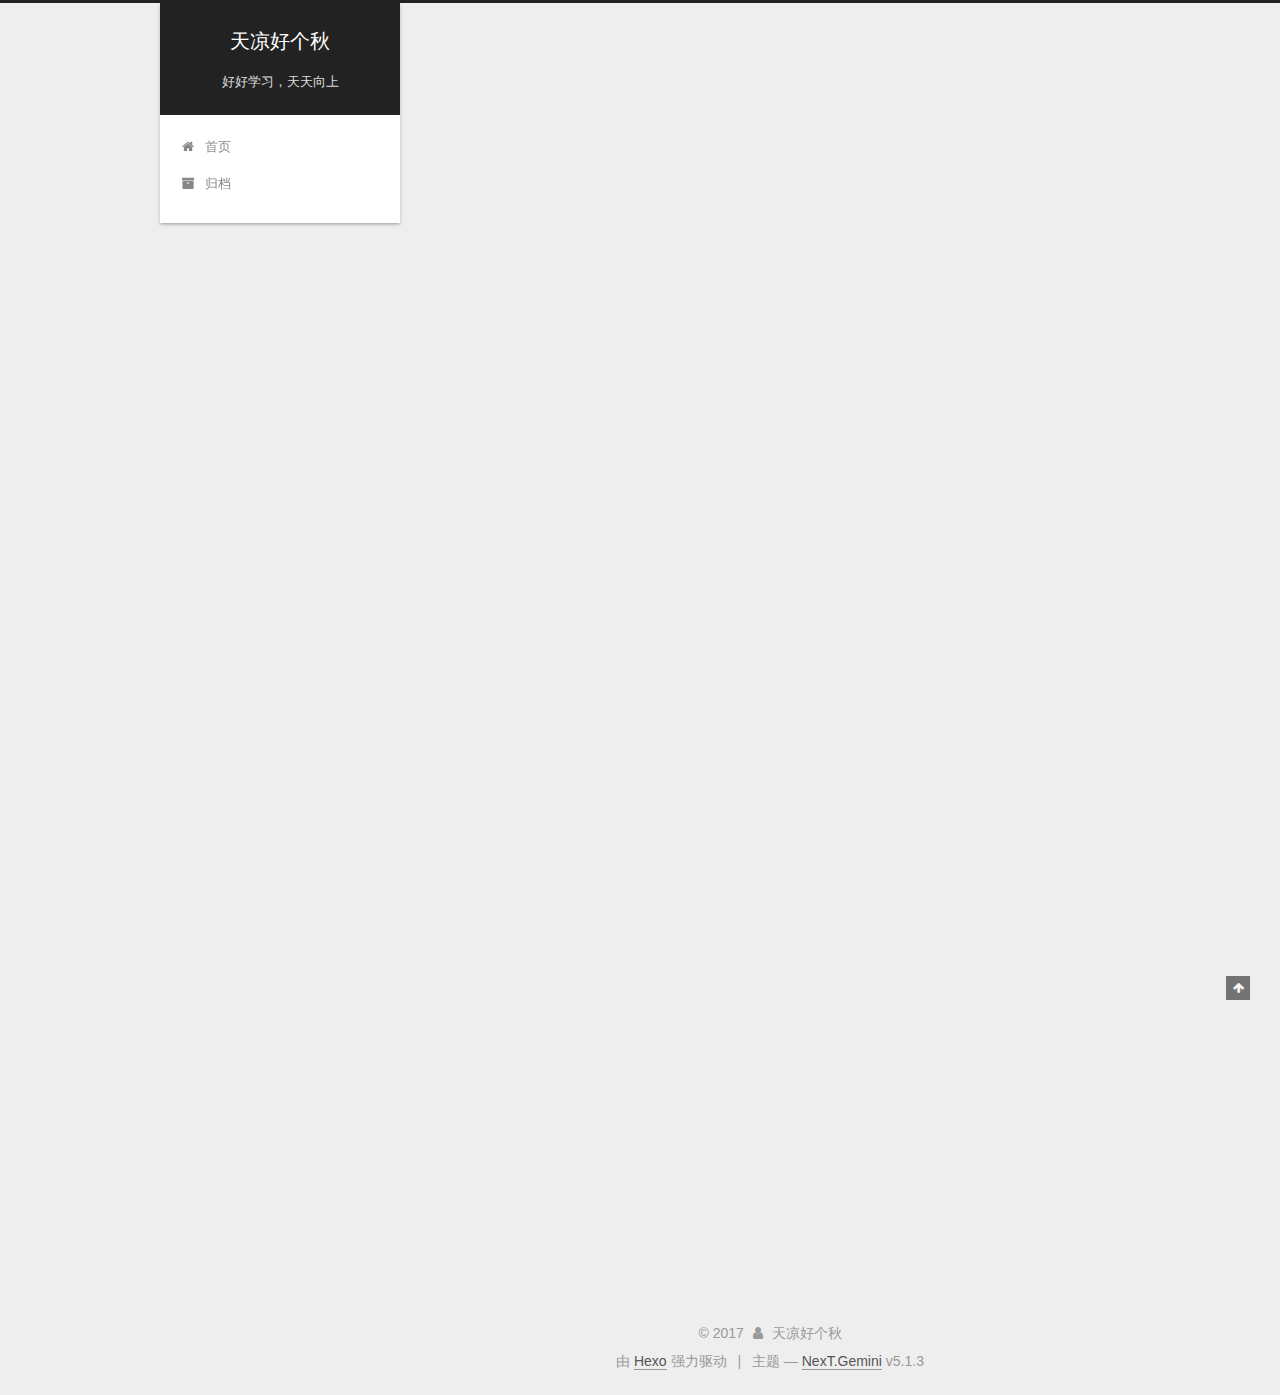
<file: index.html>
<!DOCTYPE html>



  


<html class="theme-next gemini use-motion" lang="zh-Hans">
<head>
  <meta charset="UTF-8"/>
<meta http-equiv="X-UA-Compatible" content="IE=edge" />
<meta name="viewport" content="width=device-width, initial-scale=1, maximum-scale=1"/>
<meta name="theme-color" content="#222">









<meta http-equiv="Cache-Control" content="no-transform" />
<meta http-equiv="Cache-Control" content="no-siteapp" />
















  
  
  <link href="/lib/fancybox/source/jquery.fancybox.css?v=2.1.5" rel="stylesheet" type="text/css" />







<link href="/lib/font-awesome/css/font-awesome.min.css?v=4.6.2" rel="stylesheet" type="text/css" />

<link href="/css/main.css?v=5.1.3" rel="stylesheet" type="text/css" />


  <link rel="apple-touch-icon" sizes="180x180" href="/images/apple-touch-icon-next.png?v=5.1.3">


  <link rel="icon" type="image/png" sizes="32x32" href="/images/favicon-32x32-next.png?v=5.1.3">


  <link rel="icon" type="image/png" sizes="16x16" href="/images/favicon-16x16-next.png?v=5.1.3">


  <link rel="mask-icon" href="/images/logo.svg?v=5.1.3" color="#222">





  <meta name="keywords" content="Hexo, NexT" />










<meta name="description" content="记录每一天">
<meta property="og:type" content="website">
<meta property="og:title" content="天凉好个秋">
<meta property="og:url" content="https://he791830770.github.io/index.html">
<meta property="og:site_name" content="天凉好个秋">
<meta property="og:description" content="记录每一天">
<meta property="og:locale" content="zh-Hans">
<meta name="twitter:card" content="summary">
<meta name="twitter:title" content="天凉好个秋">
<meta name="twitter:description" content="记录每一天">



<script type="text/javascript" id="hexo.configurations">
  var NexT = window.NexT || {};
  var CONFIG = {
    root: '/',
    scheme: 'Gemini',
    version: '5.1.3',
    sidebar: {"position":"left","display":"post","offset":12,"b2t":false,"scrollpercent":false,"onmobile":false},
    fancybox: true,
    tabs: true,
    motion: {"enable":true,"async":false,"transition":{"post_block":"fadeIn","post_header":"slideDownIn","post_body":"slideDownIn","coll_header":"slideLeftIn","sidebar":"slideUpIn"}},
    duoshuo: {
      userId: '0',
      author: '博主'
    },
    algolia: {
      applicationID: '',
      apiKey: '',
      indexName: '',
      hits: {"per_page":10},
      labels: {"input_placeholder":"Search for Posts","hits_empty":"We didn't find any results for the search: ${query}","hits_stats":"${hits} results found in ${time} ms"}
    }
  };
</script>



  <link rel="canonical" href="https://he791830770.github.io/"/>





  <title>天凉好个秋</title>
  








</head>

<body itemscope itemtype="http://schema.org/WebPage" lang="zh-Hans">

  
  
    
  

  <div class="container sidebar-position-left 
  page-home">
    <div class="headband"></div>

    <header id="header" class="header" itemscope itemtype="http://schema.org/WPHeader">
      <div class="header-inner"><div class="site-brand-wrapper">
  <div class="site-meta ">
    

    <div class="custom-logo-site-title">
      <a href="/"  class="brand" rel="start">
        <span class="logo-line-before"><i></i></span>
        <span class="site-title">天凉好个秋</span>
        <span class="logo-line-after"><i></i></span>
      </a>
    </div>
      
        <p class="site-subtitle">好好学习，天天向上</p>
      
  </div>

  <div class="site-nav-toggle">
    <button>
      <span class="btn-bar"></span>
      <span class="btn-bar"></span>
      <span class="btn-bar"></span>
    </button>
  </div>
</div>

<nav class="site-nav">
  

  
    <ul id="menu" class="menu">
      
        
        <li class="menu-item menu-item-home">
          <a href="/" rel="section">
            
              <i class="menu-item-icon fa fa-fw fa-home"></i> <br />
            
            首页
          </a>
        </li>
      
        
        <li class="menu-item menu-item-archives">
          <a href="/archives/" rel="section">
            
              <i class="menu-item-icon fa fa-fw fa-archive"></i> <br />
            
            归档
          </a>
        </li>
      

      
    </ul>
  

  
</nav>



 </div>
    </header>

    <main id="main" class="main">
      <div class="main-inner">
        <div class="content-wrap">
          <div id="content" class="content">
            
  <section id="posts" class="posts-expand">
    
      

  

  
  
  

  <article class="post post-type-normal" itemscope itemtype="http://schema.org/Article">
  
  
  
  <div class="post-block">
    <link itemprop="mainEntityOfPage" href="https://he791830770.github.io/2017/10/19/firstTxt/">

    <span hidden itemprop="author" itemscope itemtype="http://schema.org/Person">
      <meta itemprop="name" content="天凉好个秋">
      <meta itemprop="description" content="">
      <meta itemprop="image" content="/images/avatar.gif">
    </span>

    <span hidden itemprop="publisher" itemscope itemtype="http://schema.org/Organization">
      <meta itemprop="name" content="天凉好个秋">
    </span>

    
      <header class="post-header">

        
        
          <h1 class="post-title" itemprop="name headline">
                
                <a class="post-title-link" href="/2017/10/19/firstTxt/" itemprop="url">firstTxt</a></h1>
        

        <div class="post-meta">
          <span class="post-time">
            
              <span class="post-meta-item-icon">
                <i class="fa fa-calendar-o"></i>
              </span>
              
                <span class="post-meta-item-text">发表于</span>
              
              <time title="创建于" itemprop="dateCreated datePublished" datetime="2017-10-19T17:15:50+08:00">
                2017-10-19
              </time>
            

            

            
          </span>

          

          
            
          

          
          

          

          

          

        </div>
      </header>
    

    
    
    
    <div class="post-body" itemprop="articleBody">

      
      

      
        
          
            <p>��ð�</p>

          
        
      
    </div>
    
    
    

    

    

    

    <footer class="post-footer">
      

      

      

      
      
        <div class="post-eof"></div>
      
    </footer>
  </div>
  
  
  
  </article>


    
      

  

  
  
  

  <article class="post post-type-normal" itemscope itemtype="http://schema.org/Article">
  
  
  
  <div class="post-block">
    <link itemprop="mainEntityOfPage" href="https://he791830770.github.io/2017/10/19/hello-world/">

    <span hidden itemprop="author" itemscope itemtype="http://schema.org/Person">
      <meta itemprop="name" content="天凉好个秋">
      <meta itemprop="description" content="">
      <meta itemprop="image" content="/images/avatar.gif">
    </span>

    <span hidden itemprop="publisher" itemscope itemtype="http://schema.org/Organization">
      <meta itemprop="name" content="天凉好个秋">
    </span>

    
      <header class="post-header">

        
        
          <h1 class="post-title" itemprop="name headline">
                
                <a class="post-title-link" href="/2017/10/19/hello-world/" itemprop="url">Hello World</a></h1>
        

        <div class="post-meta">
          <span class="post-time">
            
              <span class="post-meta-item-icon">
                <i class="fa fa-calendar-o"></i>
              </span>
              
                <span class="post-meta-item-text">发表于</span>
              
              <time title="创建于" itemprop="dateCreated datePublished" datetime="2017-10-19T15:41:29+08:00">
                2017-10-19
              </time>
            

            

            
          </span>

          

          
            
          

          
          

          

          

          

        </div>
      </header>
    

    
    
    
    <div class="post-body" itemprop="articleBody">

      
      

      
        
          
            <p>Welcome to <a href="https://hexo.io/" target="_blank" rel="external">Hexo</a>! This is your very first post. Check <a href="https://hexo.io/docs/" target="_blank" rel="external">documentation</a> for more info. If you get any problems when using Hexo, you can find the answer in <a href="https://hexo.io/docs/troubleshooting.html" target="_blank" rel="external">troubleshooting</a> or you can ask me on <a href="https://github.com/hexojs/hexo/issues" target="_blank" rel="external">GitHub</a>.</p>
<h2 id="Quick-Start"><a href="#Quick-Start" class="headerlink" title="Quick Start"></a>Quick Start</h2><h3 id="Create-a-new-post"><a href="#Create-a-new-post" class="headerlink" title="Create a new post"></a>Create a new post</h3><figure class="highlight bash"><table><tr><td class="gutter"><pre><div class="line">1</div></pre></td><td class="code"><pre><div class="line">$ hexo new <span class="string">"My New Post"</span></div></pre></td></tr></table></figure>
<p>More info: <a href="https://hexo.io/docs/writing.html" target="_blank" rel="external">Writing</a></p>
<h3 id="Run-server"><a href="#Run-server" class="headerlink" title="Run server"></a>Run server</h3><figure class="highlight bash"><table><tr><td class="gutter"><pre><div class="line">1</div></pre></td><td class="code"><pre><div class="line">$ hexo server</div></pre></td></tr></table></figure>
<p>More info: <a href="https://hexo.io/docs/server.html" target="_blank" rel="external">Server</a></p>
<h3 id="Generate-static-files"><a href="#Generate-static-files" class="headerlink" title="Generate static files"></a>Generate static files</h3><figure class="highlight bash"><table><tr><td class="gutter"><pre><div class="line">1</div></pre></td><td class="code"><pre><div class="line">$ hexo generate</div></pre></td></tr></table></figure>
<p>More info: <a href="https://hexo.io/docs/generating.html" target="_blank" rel="external">Generating</a></p>
<h3 id="Deploy-to-remote-sites"><a href="#Deploy-to-remote-sites" class="headerlink" title="Deploy to remote sites"></a>Deploy to remote sites</h3><figure class="highlight bash"><table><tr><td class="gutter"><pre><div class="line">1</div></pre></td><td class="code"><pre><div class="line">$ hexo deploy</div></pre></td></tr></table></figure>
<p>More info: <a href="https://hexo.io/docs/deployment.html" target="_blank" rel="external">Deployment</a></p>

          
        
      
    </div>
    
    
    

    

    

    

    <footer class="post-footer">
      

      

      

      
      
        <div class="post-eof"></div>
      
    </footer>
  </div>
  
  
  
  </article>


    
  </section>

  


          </div>
          


          

        </div>
        
          
  
  <div class="sidebar-toggle">
    <div class="sidebar-toggle-line-wrap">
      <span class="sidebar-toggle-line sidebar-toggle-line-first"></span>
      <span class="sidebar-toggle-line sidebar-toggle-line-middle"></span>
      <span class="sidebar-toggle-line sidebar-toggle-line-last"></span>
    </div>
  </div>

  <aside id="sidebar" class="sidebar">
    
    <div class="sidebar-inner">

      

      

      <section class="site-overview-wrap sidebar-panel sidebar-panel-active">
        <div class="site-overview">
          <div class="site-author motion-element" itemprop="author" itemscope itemtype="http://schema.org/Person">
            
              <p class="site-author-name" itemprop="name">天凉好个秋</p>
              <p class="site-description motion-element" itemprop="description">记录每一天</p>
          </div>

          <nav class="site-state motion-element">

            
              <div class="site-state-item site-state-posts">
              
                <a href="/archives/">
              
                  <span class="site-state-item-count">2</span>
                  <span class="site-state-item-name">日志</span>
                </a>
              </div>
            

            

            

          </nav>

          

          <div class="links-of-author motion-element">
            
          </div>

          
          

          
          

          

        </div>
      </section>

      

      

    </div>
  </aside>


        
      </div>
    </main>

    <footer id="footer" class="footer">
      <div class="footer-inner">
        <div class="copyright">&copy; <span itemprop="copyrightYear">2017</span>
  <span class="with-love">
    <i class="fa fa-user"></i>
  </span>
  <span class="author" itemprop="copyrightHolder">天凉好个秋</span>

  
</div>


  <div class="powered-by">由 <a class="theme-link" target="_blank" href="https://hexo.io">Hexo</a> 强力驱动</div>



  <span class="post-meta-divider">|</span>



  <div class="theme-info">主题 &mdash; <a class="theme-link" target="_blank" href="https://github.com/iissnan/hexo-theme-next">NexT.Gemini</a> v5.1.3</div>




        







        
      </div>
    </footer>

    
      <div class="back-to-top">
        <i class="fa fa-arrow-up"></i>
        
      </div>
    

    

  </div>

  

<script type="text/javascript">
  if (Object.prototype.toString.call(window.Promise) !== '[object Function]') {
    window.Promise = null;
  }
</script>









  












  
  
    <script type="text/javascript" src="/lib/jquery/index.js?v=2.1.3"></script>
  

  
  
    <script type="text/javascript" src="/lib/fastclick/lib/fastclick.min.js?v=1.0.6"></script>
  

  
  
    <script type="text/javascript" src="/lib/jquery_lazyload/jquery.lazyload.js?v=1.9.7"></script>
  

  
  
    <script type="text/javascript" src="/lib/velocity/velocity.min.js?v=1.2.1"></script>
  

  
  
    <script type="text/javascript" src="/lib/velocity/velocity.ui.min.js?v=1.2.1"></script>
  

  
  
    <script type="text/javascript" src="/lib/fancybox/source/jquery.fancybox.pack.js?v=2.1.5"></script>
  


  


  <script type="text/javascript" src="/js/src/utils.js?v=5.1.3"></script>

  <script type="text/javascript" src="/js/src/motion.js?v=5.1.3"></script>



  
  


  <script type="text/javascript" src="/js/src/affix.js?v=5.1.3"></script>

  <script type="text/javascript" src="/js/src/schemes/pisces.js?v=5.1.3"></script>



  

  


  <script type="text/javascript" src="/js/src/bootstrap.js?v=5.1.3"></script>



  


  




	





  





  












  





  

  

  
  

  

  

  

</body>
</html>
</file>
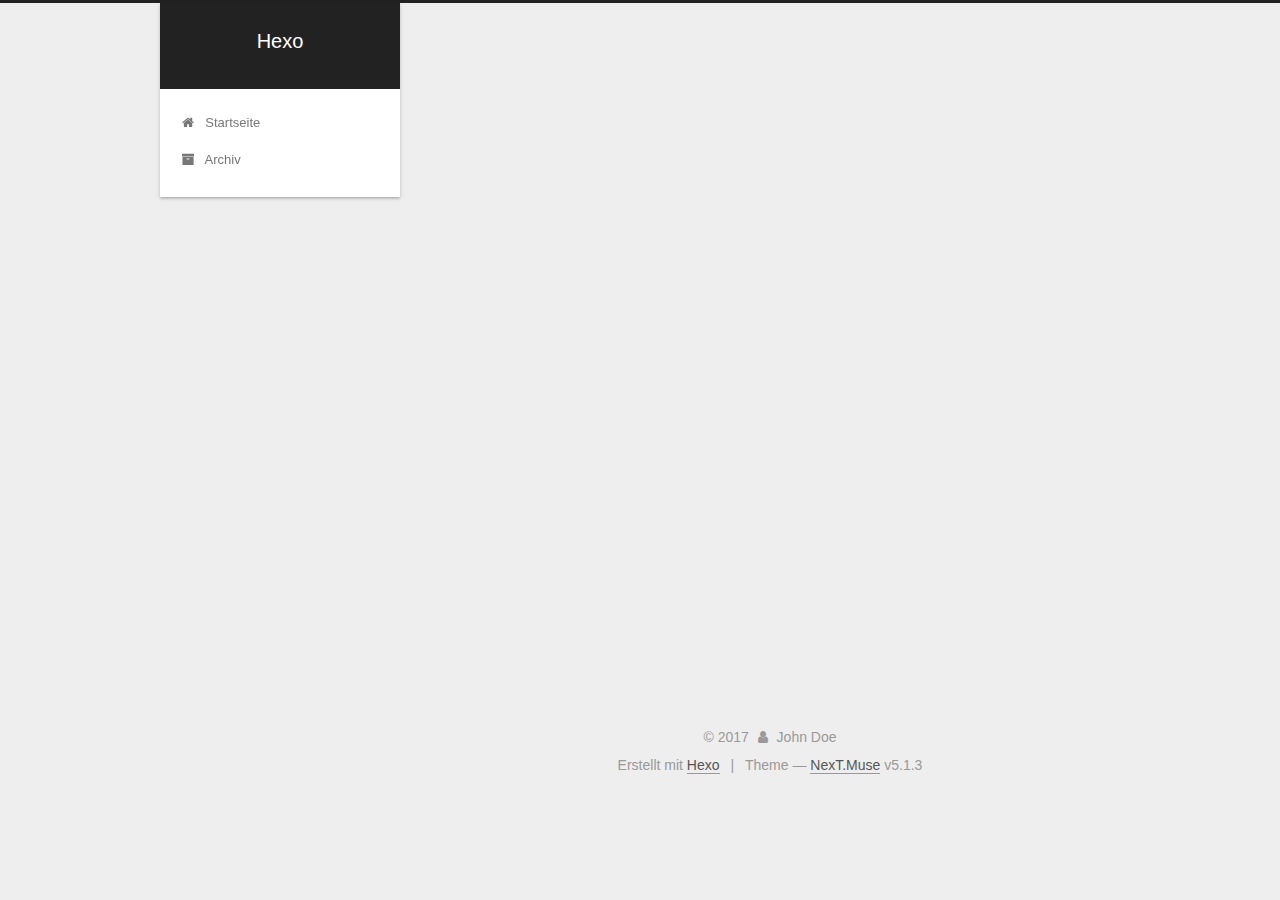
<file: archives/index.html>
<!DOCTYPE html>



  


<html class="theme-next muse use-motion" lang="">
<head>
  <meta charset="UTF-8"/>
<meta http-equiv="X-UA-Compatible" content="IE=edge" />
<meta name="viewport" content="width=device-width, initial-scale=1, maximum-scale=1"/>
<meta name="theme-color" content="#222">









<meta http-equiv="Cache-Control" content="no-transform" />
<meta http-equiv="Cache-Control" content="no-siteapp" />
















  
  
  <link href="/lib/fancybox/source/jquery.fancybox.css?v=2.1.5" rel="stylesheet" type="text/css" />







<link href="/lib/font-awesome/css/font-awesome.min.css?v=4.6.2" rel="stylesheet" type="text/css" />

<link href="/css/main.css?v=5.1.3" rel="stylesheet" type="text/css" />


  <link rel="apple-touch-icon" sizes="180x180" href="/images/apple-touch-icon-next.png?v=5.1.3">


  <link rel="icon" type="image/png" sizes="32x32" href="/images/favicon-32x32-next.png?v=5.1.3">


  <link rel="icon" type="image/png" sizes="16x16" href="/images/favicon-16x16-next.png?v=5.1.3">


  <link rel="mask-icon" href="/images/logo.svg?v=5.1.3" color="#222">





  <meta name="keywords" content="Hexo, NexT" />










<meta property="og:type" content="website">
<meta property="og:title" content="Hexo">
<meta property="og:url" content="http://yoursite.com/archives/index.html">
<meta property="og:site_name" content="Hexo">
<meta name="twitter:card" content="summary">
<meta name="twitter:title" content="Hexo">



<script type="text/javascript" id="hexo.configurations">
  var NexT = window.NexT || {};
  var CONFIG = {
    root: '/',
    scheme: 'Muse',
    version: '5.1.3',
    sidebar: {"position":"left","display":"post","offset":12,"b2t":false,"scrollpercent":false,"onmobile":false},
    fancybox: true,
    tabs: true,
    motion: {"enable":true,"async":false,"transition":{"post_block":"fadeIn","post_header":"slideDownIn","post_body":"slideDownIn","coll_header":"slideLeftIn","sidebar":"slideUpIn"}},
    duoshuo: {
      userId: '0',
      author: 'Author'
    },
    algolia: {
      applicationID: '',
      apiKey: '',
      indexName: '',
      hits: {"per_page":10},
      labels: {"input_placeholder":"Search for Posts","hits_empty":"We didn't find any results for the search: ${query}","hits_stats":"${hits} results found in ${time} ms"}
    }
  };
</script>



  <link rel="canonical" href="http://yoursite.com/archives/"/>





  <title>Archiv | Hexo</title>
  








</head>

<body itemscope itemtype="http://schema.org/WebPage" lang="">

  
  
    
  

  <div class="container sidebar-position-left page-archive">
    <div class="headband"></div>

    <header id="header" class="header" itemscope itemtype="http://schema.org/WPHeader">
      <div class="header-inner"><div class="site-brand-wrapper">
  <div class="site-meta ">
    

    <div class="custom-logo-site-title">
      <a href="/"  class="brand" rel="start">
        <span class="logo-line-before"><i></i></span>
        <span class="site-title">Hexo</span>
        <span class="logo-line-after"><i></i></span>
      </a>
    </div>
      
        <p class="site-subtitle"></p>
      
  </div>

  <div class="site-nav-toggle">
    <button>
      <span class="btn-bar"></span>
      <span class="btn-bar"></span>
      <span class="btn-bar"></span>
    </button>
  </div>
</div>

<nav class="site-nav">
  

  
    <ul id="menu" class="menu">
      
        
        <li class="menu-item menu-item-home">
          <a href="/" rel="section">
            
              <i class="menu-item-icon fa fa-fw fa-home"></i> <br />
            
            Startseite
          </a>
        </li>
      
        
        <li class="menu-item menu-item-archives">
          <a href="/archives/" rel="section">
            
              <i class="menu-item-icon fa fa-fw fa-archive"></i> <br />
            
            Archiv
          </a>
        </li>
      

      
    </ul>
  

  
</nav>



 </div>
    </header>

    <main id="main" class="main">
      <div class="main-inner">
        <div class="content-wrap">
          <div id="content" class="content">
            

  
  
  
  <div class="post-block archive">
    <div id="posts" class="posts-collapse">
      <span class="archive-move-on"></span>

      <span class="archive-page-counter">
        
        
        
          
        
        Öhm..! Ein Artikel. Bleib dran.
      </span>

      

        
        
        

        
          
          <div class="collection-title">
            <h1 class="archive-year" id="archive-year-2017">2017</h1>
          </div>
        
        

        

  <article class="post post-type-normal" itemscope itemtype="http://schema.org/Article">
    <header class="post-header">

      <h2 class="post-title">
        
            <a class="post-title-link" href="/2017/10/19/hello-world/" itemprop="url">
              
                <span itemprop="name">Hello World</span>
              
            </a>
        
      </h2>

      <div class="post-meta">
        <time class="post-time" itemprop="dateCreated"
              datetime="2017-10-19T15:41:29+08:00"
              content="2017-10-19" >
          10-19
        </time>
      </div>

    </header>
  </article>



      

    </div>
  </div>
  
  
  

  



          </div>
          


          

        </div>
        
          
  
  <div class="sidebar-toggle">
    <div class="sidebar-toggle-line-wrap">
      <span class="sidebar-toggle-line sidebar-toggle-line-first"></span>
      <span class="sidebar-toggle-line sidebar-toggle-line-middle"></span>
      <span class="sidebar-toggle-line sidebar-toggle-line-last"></span>
    </div>
  </div>

  <aside id="sidebar" class="sidebar">
    
    <div class="sidebar-inner">

      

      

      <section class="site-overview-wrap sidebar-panel sidebar-panel-active">
        <div class="site-overview">
          <div class="site-author motion-element" itemprop="author" itemscope itemtype="http://schema.org/Person">
            
              <p class="site-author-name" itemprop="name">John Doe</p>
              <p class="site-description motion-element" itemprop="description"></p>
          </div>

          <nav class="site-state motion-element">

            
              <div class="site-state-item site-state-posts">
              
                <a href="/archives/">
              
                  <span class="site-state-item-count">1</span>
                  <span class="site-state-item-name">Artikel</span>
                </a>
              </div>
            

            

            

          </nav>

          

          <div class="links-of-author motion-element">
            
          </div>

          
          

          
          

          

        </div>
      </section>

      

      

    </div>
  </aside>


        
      </div>
    </main>

    <footer id="footer" class="footer">
      <div class="footer-inner">
        <div class="copyright">&copy; <span itemprop="copyrightYear">2017</span>
  <span class="with-love">
    <i class="fa fa-user"></i>
  </span>
  <span class="author" itemprop="copyrightHolder">John Doe</span>

  
</div>


  <div class="powered-by">Erstellt mit  <a class="theme-link" target="_blank" href="https://hexo.io">Hexo</a></div>



  <span class="post-meta-divider">|</span>



  <div class="theme-info">Theme &mdash; <a class="theme-link" target="_blank" href="https://github.com/iissnan/hexo-theme-next">NexT.Muse</a> v5.1.3</div>




        







        
      </div>
    </footer>

    
      <div class="back-to-top">
        <i class="fa fa-arrow-up"></i>
        
      </div>
    

    

  </div>

  

<script type="text/javascript">
  if (Object.prototype.toString.call(window.Promise) !== '[object Function]') {
    window.Promise = null;
  }
</script>









  












  
  
    <script type="text/javascript" src="/lib/jquery/index.js?v=2.1.3"></script>
  

  
  
    <script type="text/javascript" src="/lib/fastclick/lib/fastclick.min.js?v=1.0.6"></script>
  

  
  
    <script type="text/javascript" src="/lib/jquery_lazyload/jquery.lazyload.js?v=1.9.7"></script>
  

  
  
    <script type="text/javascript" src="/lib/velocity/velocity.min.js?v=1.2.1"></script>
  

  
  
    <script type="text/javascript" src="/lib/velocity/velocity.ui.min.js?v=1.2.1"></script>
  

  
  
    <script type="text/javascript" src="/lib/fancybox/source/jquery.fancybox.pack.js?v=2.1.5"></script>
  


  


  <script type="text/javascript" src="/js/src/utils.js?v=5.1.3"></script>

  <script type="text/javascript" src="/js/src/motion.js?v=5.1.3"></script>



  
  

  

  


  <script type="text/javascript" src="/js/src/bootstrap.js?v=5.1.3"></script>



  


  




	





  





  












  





  

  

  
  

  

  

  

</body>
</html>
</file>
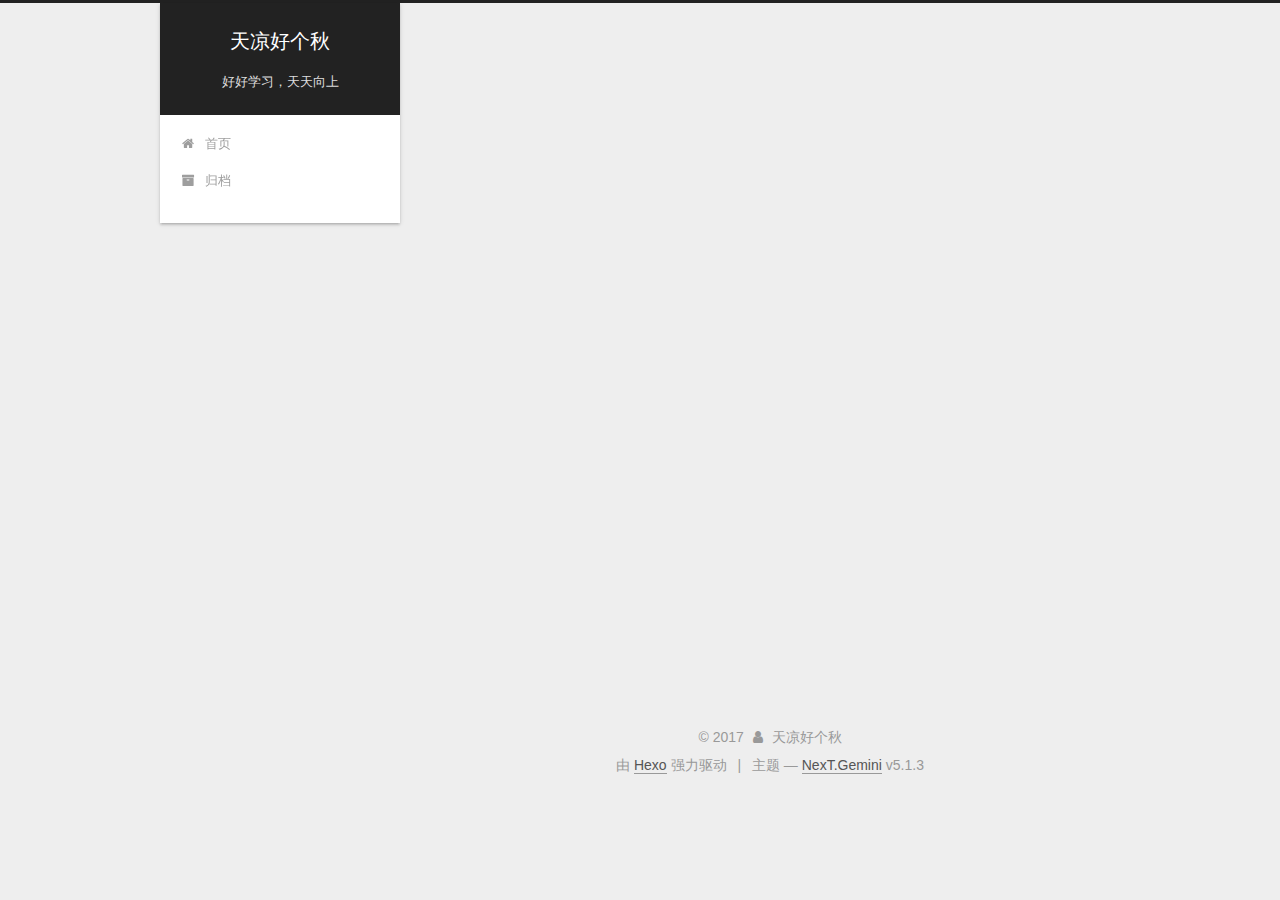
<file: archives/2017/index.html>
<!DOCTYPE html>



  


<html class="theme-next gemini use-motion" lang="zh-Hans">
<head>
  <meta charset="UTF-8"/>
<meta http-equiv="X-UA-Compatible" content="IE=edge" />
<meta name="viewport" content="width=device-width, initial-scale=1, maximum-scale=1"/>
<meta name="theme-color" content="#222">









<meta http-equiv="Cache-Control" content="no-transform" />
<meta http-equiv="Cache-Control" content="no-siteapp" />
















  
  
  <link href="/lib/fancybox/source/jquery.fancybox.css?v=2.1.5" rel="stylesheet" type="text/css" />







<link href="/lib/font-awesome/css/font-awesome.min.css?v=4.6.2" rel="stylesheet" type="text/css" />

<link href="/css/main.css?v=5.1.3" rel="stylesheet" type="text/css" />


  <link rel="apple-touch-icon" sizes="180x180" href="/images/apple-touch-icon-next.png?v=5.1.3">


  <link rel="icon" type="image/png" sizes="32x32" href="/images/favicon-32x32-next.png?v=5.1.3">


  <link rel="icon" type="image/png" sizes="16x16" href="/images/favicon-16x16-next.png?v=5.1.3">


  <link rel="mask-icon" href="/images/logo.svg?v=5.1.3" color="#222">





  <meta name="keywords" content="Hexo, NexT" />










<meta name="description" content="记录每一天">
<meta property="og:type" content="website">
<meta property="og:title" content="天凉好个秋">
<meta property="og:url" content="https://he791830770.github.io/archives/2017/index.html">
<meta property="og:site_name" content="天凉好个秋">
<meta property="og:description" content="记录每一天">
<meta property="og:locale" content="zh-Hans">
<meta name="twitter:card" content="summary">
<meta name="twitter:title" content="天凉好个秋">
<meta name="twitter:description" content="记录每一天">



<script type="text/javascript" id="hexo.configurations">
  var NexT = window.NexT || {};
  var CONFIG = {
    root: '/',
    scheme: 'Gemini',
    version: '5.1.3',
    sidebar: {"position":"left","display":"post","offset":12,"b2t":false,"scrollpercent":false,"onmobile":false},
    fancybox: true,
    tabs: true,
    motion: {"enable":true,"async":false,"transition":{"post_block":"fadeIn","post_header":"slideDownIn","post_body":"slideDownIn","coll_header":"slideLeftIn","sidebar":"slideUpIn"}},
    duoshuo: {
      userId: '0',
      author: '博主'
    },
    algolia: {
      applicationID: '',
      apiKey: '',
      indexName: '',
      hits: {"per_page":10},
      labels: {"input_placeholder":"Search for Posts","hits_empty":"We didn't find any results for the search: ${query}","hits_stats":"${hits} results found in ${time} ms"}
    }
  };
</script>



  <link rel="canonical" href="https://he791830770.github.io/archives/2017/"/>





  <title>归档 | 天凉好个秋</title>
  








</head>

<body itemscope itemtype="http://schema.org/WebPage" lang="zh-Hans">

  
  
    
  

  <div class="container sidebar-position-left page-archive">
    <div class="headband"></div>

    <header id="header" class="header" itemscope itemtype="http://schema.org/WPHeader">
      <div class="header-inner"><div class="site-brand-wrapper">
  <div class="site-meta ">
    

    <div class="custom-logo-site-title">
      <a href="/"  class="brand" rel="start">
        <span class="logo-line-before"><i></i></span>
        <span class="site-title">天凉好个秋</span>
        <span class="logo-line-after"><i></i></span>
      </a>
    </div>
      
        <p class="site-subtitle">好好学习，天天向上</p>
      
  </div>

  <div class="site-nav-toggle">
    <button>
      <span class="btn-bar"></span>
      <span class="btn-bar"></span>
      <span class="btn-bar"></span>
    </button>
  </div>
</div>

<nav class="site-nav">
  

  
    <ul id="menu" class="menu">
      
        
        <li class="menu-item menu-item-home">
          <a href="/" rel="section">
            
              <i class="menu-item-icon fa fa-fw fa-home"></i> <br />
            
            首页
          </a>
        </li>
      
        
        <li class="menu-item menu-item-archives">
          <a href="/archives/" rel="section">
            
              <i class="menu-item-icon fa fa-fw fa-archive"></i> <br />
            
            归档
          </a>
        </li>
      

      
    </ul>
  

  
</nav>



 </div>
    </header>

    <main id="main" class="main">
      <div class="main-inner">
        <div class="content-wrap">
          <div id="content" class="content">
            

  
  
  
  <div class="post-block archive">
    <div id="posts" class="posts-collapse">
      <span class="archive-move-on"></span>

      <span class="archive-page-counter">
        
        
        
          
        
        嗯..! 目前共计 2 篇日志。 继续努力。
      </span>

      

        
        
        

        
          
          <div class="collection-title">
            <h1 class="archive-year" id="archive-year-2017">2017</h1>
          </div>
        
        

        

  <article class="post post-type-normal" itemscope itemtype="http://schema.org/Article">
    <header class="post-header">

      <h2 class="post-title">
        
            <a class="post-title-link" href="/2017/10/19/firstTxt/" itemprop="url">
              
                <span itemprop="name">firstTxt</span>
              
            </a>
        
      </h2>

      <div class="post-meta">
        <time class="post-time" itemprop="dateCreated"
              datetime="2017-10-19T17:15:50+08:00"
              content="2017-10-19" >
          10-19
        </time>
      </div>

    </header>
  </article>



      

        
        
        

        
        

        

  <article class="post post-type-normal" itemscope itemtype="http://schema.org/Article">
    <header class="post-header">

      <h2 class="post-title">
        
            <a class="post-title-link" href="/2017/10/19/hello-world/" itemprop="url">
              
                <span itemprop="name">Hello World</span>
              
            </a>
        
      </h2>

      <div class="post-meta">
        <time class="post-time" itemprop="dateCreated"
              datetime="2017-10-19T15:41:29+08:00"
              content="2017-10-19" >
          10-19
        </time>
      </div>

    </header>
  </article>



      

    </div>
  </div>
  
  
  

  



          </div>
          


          

        </div>
        
          
  
  <div class="sidebar-toggle">
    <div class="sidebar-toggle-line-wrap">
      <span class="sidebar-toggle-line sidebar-toggle-line-first"></span>
      <span class="sidebar-toggle-line sidebar-toggle-line-middle"></span>
      <span class="sidebar-toggle-line sidebar-toggle-line-last"></span>
    </div>
  </div>

  <aside id="sidebar" class="sidebar">
    
    <div class="sidebar-inner">

      

      

      <section class="site-overview-wrap sidebar-panel sidebar-panel-active">
        <div class="site-overview">
          <div class="site-author motion-element" itemprop="author" itemscope itemtype="http://schema.org/Person">
            
              <p class="site-author-name" itemprop="name">天凉好个秋</p>
              <p class="site-description motion-element" itemprop="description">记录每一天</p>
          </div>

          <nav class="site-state motion-element">

            
              <div class="site-state-item site-state-posts">
              
                <a href="/archives/">
              
                  <span class="site-state-item-count">2</span>
                  <span class="site-state-item-name">日志</span>
                </a>
              </div>
            

            

            

          </nav>

          

          <div class="links-of-author motion-element">
            
          </div>

          
          

          
          

          

        </div>
      </section>

      

      

    </div>
  </aside>


        
      </div>
    </main>

    <footer id="footer" class="footer">
      <div class="footer-inner">
        <div class="copyright">&copy; <span itemprop="copyrightYear">2017</span>
  <span class="with-love">
    <i class="fa fa-user"></i>
  </span>
  <span class="author" itemprop="copyrightHolder">天凉好个秋</span>

  
</div>


  <div class="powered-by">由 <a class="theme-link" target="_blank" href="https://hexo.io">Hexo</a> 强力驱动</div>



  <span class="post-meta-divider">|</span>



  <div class="theme-info">主题 &mdash; <a class="theme-link" target="_blank" href="https://github.com/iissnan/hexo-theme-next">NexT.Gemini</a> v5.1.3</div>




        







        
      </div>
    </footer>

    
      <div class="back-to-top">
        <i class="fa fa-arrow-up"></i>
        
      </div>
    

    

  </div>

  

<script type="text/javascript">
  if (Object.prototype.toString.call(window.Promise) !== '[object Function]') {
    window.Promise = null;
  }
</script>









  












  
  
    <script type="text/javascript" src="/lib/jquery/index.js?v=2.1.3"></script>
  

  
  
    <script type="text/javascript" src="/lib/fastclick/lib/fastclick.min.js?v=1.0.6"></script>
  

  
  
    <script type="text/javascript" src="/lib/jquery_lazyload/jquery.lazyload.js?v=1.9.7"></script>
  

  
  
    <script type="text/javascript" src="/lib/velocity/velocity.min.js?v=1.2.1"></script>
  

  
  
    <script type="text/javascript" src="/lib/velocity/velocity.ui.min.js?v=1.2.1"></script>
  

  
  
    <script type="text/javascript" src="/lib/fancybox/source/jquery.fancybox.pack.js?v=2.1.5"></script>
  


  


  <script type="text/javascript" src="/js/src/utils.js?v=5.1.3"></script>

  <script type="text/javascript" src="/js/src/motion.js?v=5.1.3"></script>



  
  


  <script type="text/javascript" src="/js/src/affix.js?v=5.1.3"></script>

  <script type="text/javascript" src="/js/src/schemes/pisces.js?v=5.1.3"></script>



  

  


  <script type="text/javascript" src="/js/src/bootstrap.js?v=5.1.3"></script>



  


  




	





  





  












  





  

  

  
  

  

  

  

</body>
</html>
</file>
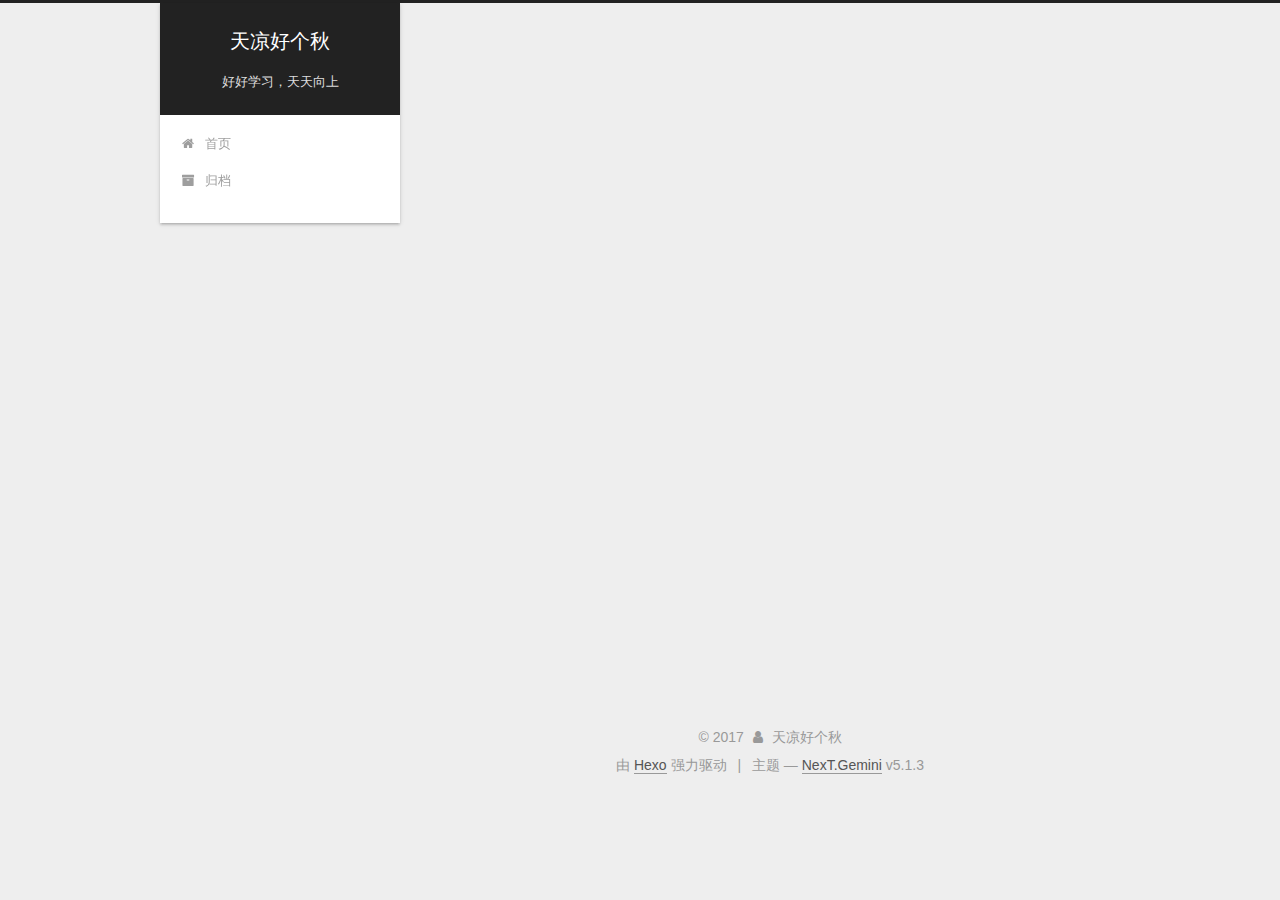
<file: archives/2017/10/index.html>
<!DOCTYPE html>



  


<html class="theme-next gemini use-motion" lang="zh-Hans">
<head>
  <meta charset="UTF-8"/>
<meta http-equiv="X-UA-Compatible" content="IE=edge" />
<meta name="viewport" content="width=device-width, initial-scale=1, maximum-scale=1"/>
<meta name="theme-color" content="#222">









<meta http-equiv="Cache-Control" content="no-transform" />
<meta http-equiv="Cache-Control" content="no-siteapp" />
















  
  
  <link href="/lib/fancybox/source/jquery.fancybox.css?v=2.1.5" rel="stylesheet" type="text/css" />







<link href="/lib/font-awesome/css/font-awesome.min.css?v=4.6.2" rel="stylesheet" type="text/css" />

<link href="/css/main.css?v=5.1.3" rel="stylesheet" type="text/css" />


  <link rel="apple-touch-icon" sizes="180x180" href="/images/apple-touch-icon-next.png?v=5.1.3">


  <link rel="icon" type="image/png" sizes="32x32" href="/images/favicon-32x32-next.png?v=5.1.3">


  <link rel="icon" type="image/png" sizes="16x16" href="/images/favicon-16x16-next.png?v=5.1.3">


  <link rel="mask-icon" href="/images/logo.svg?v=5.1.3" color="#222">





  <meta name="keywords" content="Hexo, NexT" />










<meta name="description" content="记录每一天">
<meta property="og:type" content="website">
<meta property="og:title" content="天凉好个秋">
<meta property="og:url" content="https://he791830770.github.io/archives/2017/10/index.html">
<meta property="og:site_name" content="天凉好个秋">
<meta property="og:description" content="记录每一天">
<meta property="og:locale" content="zh-Hans">
<meta name="twitter:card" content="summary">
<meta name="twitter:title" content="天凉好个秋">
<meta name="twitter:description" content="记录每一天">



<script type="text/javascript" id="hexo.configurations">
  var NexT = window.NexT || {};
  var CONFIG = {
    root: '/',
    scheme: 'Gemini',
    version: '5.1.3',
    sidebar: {"position":"left","display":"post","offset":12,"b2t":false,"scrollpercent":false,"onmobile":false},
    fancybox: true,
    tabs: true,
    motion: {"enable":true,"async":false,"transition":{"post_block":"fadeIn","post_header":"slideDownIn","post_body":"slideDownIn","coll_header":"slideLeftIn","sidebar":"slideUpIn"}},
    duoshuo: {
      userId: '0',
      author: '博主'
    },
    algolia: {
      applicationID: '',
      apiKey: '',
      indexName: '',
      hits: {"per_page":10},
      labels: {"input_placeholder":"Search for Posts","hits_empty":"We didn't find any results for the search: ${query}","hits_stats":"${hits} results found in ${time} ms"}
    }
  };
</script>



  <link rel="canonical" href="https://he791830770.github.io/archives/2017/10/"/>





  <title>归档 | 天凉好个秋</title>
  








</head>

<body itemscope itemtype="http://schema.org/WebPage" lang="zh-Hans">

  
  
    
  

  <div class="container sidebar-position-left page-archive">
    <div class="headband"></div>

    <header id="header" class="header" itemscope itemtype="http://schema.org/WPHeader">
      <div class="header-inner"><div class="site-brand-wrapper">
  <div class="site-meta ">
    

    <div class="custom-logo-site-title">
      <a href="/"  class="brand" rel="start">
        <span class="logo-line-before"><i></i></span>
        <span class="site-title">天凉好个秋</span>
        <span class="logo-line-after"><i></i></span>
      </a>
    </div>
      
        <p class="site-subtitle">好好学习，天天向上</p>
      
  </div>

  <div class="site-nav-toggle">
    <button>
      <span class="btn-bar"></span>
      <span class="btn-bar"></span>
      <span class="btn-bar"></span>
    </button>
  </div>
</div>

<nav class="site-nav">
  

  
    <ul id="menu" class="menu">
      
        
        <li class="menu-item menu-item-home">
          <a href="/" rel="section">
            
              <i class="menu-item-icon fa fa-fw fa-home"></i> <br />
            
            首页
          </a>
        </li>
      
        
        <li class="menu-item menu-item-archives">
          <a href="/archives/" rel="section">
            
              <i class="menu-item-icon fa fa-fw fa-archive"></i> <br />
            
            归档
          </a>
        </li>
      

      
    </ul>
  

  
</nav>



 </div>
    </header>

    <main id="main" class="main">
      <div class="main-inner">
        <div class="content-wrap">
          <div id="content" class="content">
            

  
  
  
  <div class="post-block archive">
    <div id="posts" class="posts-collapse">
      <span class="archive-move-on"></span>

      <span class="archive-page-counter">
        
        
        
          
        
        嗯..! 目前共计 2 篇日志。 继续努力。
      </span>

      

        
        
        

        
          
          <div class="collection-title">
            <h1 class="archive-year" id="archive-year-2017">2017</h1>
          </div>
        
        

        

  <article class="post post-type-normal" itemscope itemtype="http://schema.org/Article">
    <header class="post-header">

      <h2 class="post-title">
        
            <a class="post-title-link" href="/2017/10/19/firstTxt/" itemprop="url">
              
                <span itemprop="name">firstTxt</span>
              
            </a>
        
      </h2>

      <div class="post-meta">
        <time class="post-time" itemprop="dateCreated"
              datetime="2017-10-19T17:15:50+08:00"
              content="2017-10-19" >
          10-19
        </time>
      </div>

    </header>
  </article>



      

        
        
        

        
        

        

  <article class="post post-type-normal" itemscope itemtype="http://schema.org/Article">
    <header class="post-header">

      <h2 class="post-title">
        
            <a class="post-title-link" href="/2017/10/19/hello-world/" itemprop="url">
              
                <span itemprop="name">Hello World</span>
              
            </a>
        
      </h2>

      <div class="post-meta">
        <time class="post-time" itemprop="dateCreated"
              datetime="2017-10-19T15:41:29+08:00"
              content="2017-10-19" >
          10-19
        </time>
      </div>

    </header>
  </article>



      

    </div>
  </div>
  
  
  

  



          </div>
          


          

        </div>
        
          
  
  <div class="sidebar-toggle">
    <div class="sidebar-toggle-line-wrap">
      <span class="sidebar-toggle-line sidebar-toggle-line-first"></span>
      <span class="sidebar-toggle-line sidebar-toggle-line-middle"></span>
      <span class="sidebar-toggle-line sidebar-toggle-line-last"></span>
    </div>
  </div>

  <aside id="sidebar" class="sidebar">
    
    <div class="sidebar-inner">

      

      

      <section class="site-overview-wrap sidebar-panel sidebar-panel-active">
        <div class="site-overview">
          <div class="site-author motion-element" itemprop="author" itemscope itemtype="http://schema.org/Person">
            
              <p class="site-author-name" itemprop="name">天凉好个秋</p>
              <p class="site-description motion-element" itemprop="description">记录每一天</p>
          </div>

          <nav class="site-state motion-element">

            
              <div class="site-state-item site-state-posts">
              
                <a href="/archives/">
              
                  <span class="site-state-item-count">2</span>
                  <span class="site-state-item-name">日志</span>
                </a>
              </div>
            

            

            

          </nav>

          

          <div class="links-of-author motion-element">
            
          </div>

          
          

          
          

          

        </div>
      </section>

      

      

    </div>
  </aside>


        
      </div>
    </main>

    <footer id="footer" class="footer">
      <div class="footer-inner">
        <div class="copyright">&copy; <span itemprop="copyrightYear">2017</span>
  <span class="with-love">
    <i class="fa fa-user"></i>
  </span>
  <span class="author" itemprop="copyrightHolder">天凉好个秋</span>

  
</div>


  <div class="powered-by">由 <a class="theme-link" target="_blank" href="https://hexo.io">Hexo</a> 强力驱动</div>



  <span class="post-meta-divider">|</span>



  <div class="theme-info">主题 &mdash; <a class="theme-link" target="_blank" href="https://github.com/iissnan/hexo-theme-next">NexT.Gemini</a> v5.1.3</div>




        







        
      </div>
    </footer>

    
      <div class="back-to-top">
        <i class="fa fa-arrow-up"></i>
        
      </div>
    

    

  </div>

  

<script type="text/javascript">
  if (Object.prototype.toString.call(window.Promise) !== '[object Function]') {
    window.Promise = null;
  }
</script>









  












  
  
    <script type="text/javascript" src="/lib/jquery/index.js?v=2.1.3"></script>
  

  
  
    <script type="text/javascript" src="/lib/fastclick/lib/fastclick.min.js?v=1.0.6"></script>
  

  
  
    <script type="text/javascript" src="/lib/jquery_lazyload/jquery.lazyload.js?v=1.9.7"></script>
  

  
  
    <script type="text/javascript" src="/lib/velocity/velocity.min.js?v=1.2.1"></script>
  

  
  
    <script type="text/javascript" src="/lib/velocity/velocity.ui.min.js?v=1.2.1"></script>
  

  
  
    <script type="text/javascript" src="/lib/fancybox/source/jquery.fancybox.pack.js?v=2.1.5"></script>
  


  


  <script type="text/javascript" src="/js/src/utils.js?v=5.1.3"></script>

  <script type="text/javascript" src="/js/src/motion.js?v=5.1.3"></script>



  
  


  <script type="text/javascript" src="/js/src/affix.js?v=5.1.3"></script>

  <script type="text/javascript" src="/js/src/schemes/pisces.js?v=5.1.3"></script>



  

  


  <script type="text/javascript" src="/js/src/bootstrap.js?v=5.1.3"></script>



  


  




	





  





  












  





  

  

  
  

  

  

  

</body>
</html>
</file>
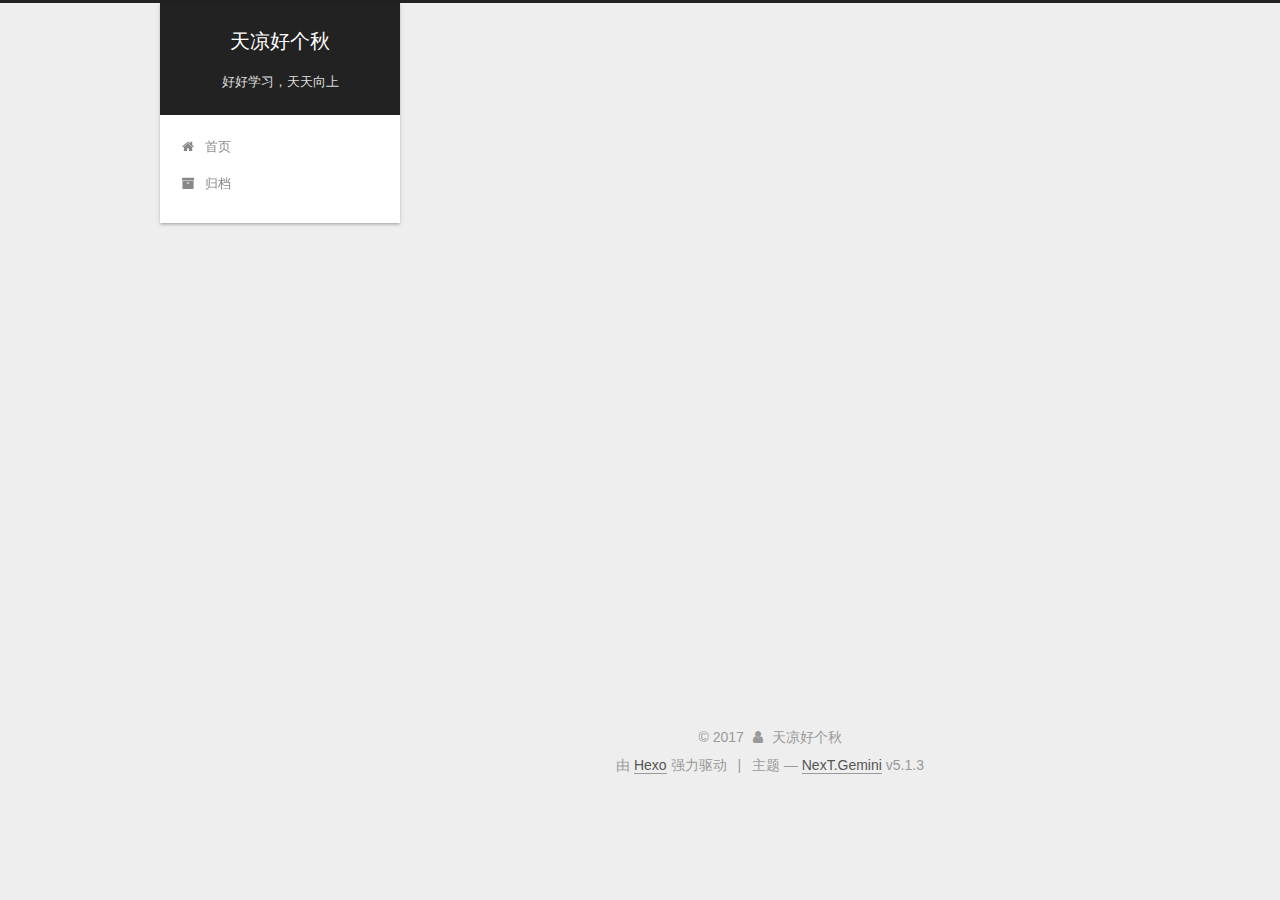
<file: 2017/10/19/firstTxt/index.html>
<!DOCTYPE html>



  


<html class="theme-next gemini use-motion" lang="zh-Hans">
<head>
  <meta charset="UTF-8"/>
<meta http-equiv="X-UA-Compatible" content="IE=edge" />
<meta name="viewport" content="width=device-width, initial-scale=1, maximum-scale=1"/>
<meta name="theme-color" content="#222">









<meta http-equiv="Cache-Control" content="no-transform" />
<meta http-equiv="Cache-Control" content="no-siteapp" />
















  
  
  <link href="/lib/fancybox/source/jquery.fancybox.css?v=2.1.5" rel="stylesheet" type="text/css" />







<link href="/lib/font-awesome/css/font-awesome.min.css?v=4.6.2" rel="stylesheet" type="text/css" />

<link href="/css/main.css?v=5.1.3" rel="stylesheet" type="text/css" />


  <link rel="apple-touch-icon" sizes="180x180" href="/images/apple-touch-icon-next.png?v=5.1.3">


  <link rel="icon" type="image/png" sizes="32x32" href="/images/favicon-32x32-next.png?v=5.1.3">


  <link rel="icon" type="image/png" sizes="16x16" href="/images/favicon-16x16-next.png?v=5.1.3">


  <link rel="mask-icon" href="/images/logo.svg?v=5.1.3" color="#222">





  <meta name="keywords" content="Hexo, NexT" />










<meta name="description" content="��ð�">
<meta property="og:type" content="article">
<meta property="og:title" content="firstTxt">
<meta property="og:url" content="https://he791830770.github.io/2017/10/19/firstTxt/index.html">
<meta property="og:site_name" content="天凉好个秋">
<meta property="og:description" content="��ð�">
<meta property="og:locale" content="zh-Hans">
<meta property="og:updated_time" content="2017-10-19T09:17:13.230Z">
<meta name="twitter:card" content="summary">
<meta name="twitter:title" content="firstTxt">
<meta name="twitter:description" content="��ð�">



<script type="text/javascript" id="hexo.configurations">
  var NexT = window.NexT || {};
  var CONFIG = {
    root: '/',
    scheme: 'Gemini',
    version: '5.1.3',
    sidebar: {"position":"left","display":"post","offset":12,"b2t":false,"scrollpercent":false,"onmobile":false},
    fancybox: true,
    tabs: true,
    motion: {"enable":true,"async":false,"transition":{"post_block":"fadeIn","post_header":"slideDownIn","post_body":"slideDownIn","coll_header":"slideLeftIn","sidebar":"slideUpIn"}},
    duoshuo: {
      userId: '0',
      author: '博主'
    },
    algolia: {
      applicationID: '',
      apiKey: '',
      indexName: '',
      hits: {"per_page":10},
      labels: {"input_placeholder":"Search for Posts","hits_empty":"We didn't find any results for the search: ${query}","hits_stats":"${hits} results found in ${time} ms"}
    }
  };
</script>



  <link rel="canonical" href="https://he791830770.github.io/2017/10/19/firstTxt/"/>





  <title>firstTxt | 天凉好个秋</title>
  








</head>

<body itemscope itemtype="http://schema.org/WebPage" lang="zh-Hans">

  
  
    
  

  <div class="container sidebar-position-left page-post-detail">
    <div class="headband"></div>

    <header id="header" class="header" itemscope itemtype="http://schema.org/WPHeader">
      <div class="header-inner"><div class="site-brand-wrapper">
  <div class="site-meta ">
    

    <div class="custom-logo-site-title">
      <a href="/"  class="brand" rel="start">
        <span class="logo-line-before"><i></i></span>
        <span class="site-title">天凉好个秋</span>
        <span class="logo-line-after"><i></i></span>
      </a>
    </div>
      
        <p class="site-subtitle">好好学习，天天向上</p>
      
  </div>

  <div class="site-nav-toggle">
    <button>
      <span class="btn-bar"></span>
      <span class="btn-bar"></span>
      <span class="btn-bar"></span>
    </button>
  </div>
</div>

<nav class="site-nav">
  

  
    <ul id="menu" class="menu">
      
        
        <li class="menu-item menu-item-home">
          <a href="/" rel="section">
            
              <i class="menu-item-icon fa fa-fw fa-home"></i> <br />
            
            首页
          </a>
        </li>
      
        
        <li class="menu-item menu-item-archives">
          <a href="/archives/" rel="section">
            
              <i class="menu-item-icon fa fa-fw fa-archive"></i> <br />
            
            归档
          </a>
        </li>
      

      
    </ul>
  

  
</nav>



 </div>
    </header>

    <main id="main" class="main">
      <div class="main-inner">
        <div class="content-wrap">
          <div id="content" class="content">
            

  <div id="posts" class="posts-expand">
    

  

  
  
  

  <article class="post post-type-normal" itemscope itemtype="http://schema.org/Article">
  
  
  
  <div class="post-block">
    <link itemprop="mainEntityOfPage" href="https://he791830770.github.io/2017/10/19/firstTxt/">

    <span hidden itemprop="author" itemscope itemtype="http://schema.org/Person">
      <meta itemprop="name" content="天凉好个秋">
      <meta itemprop="description" content="">
      <meta itemprop="image" content="/images/avatar.gif">
    </span>

    <span hidden itemprop="publisher" itemscope itemtype="http://schema.org/Organization">
      <meta itemprop="name" content="天凉好个秋">
    </span>

    
      <header class="post-header">

        
        
          <h1 class="post-title" itemprop="name headline">firstTxt</h1>
        

        <div class="post-meta">
          <span class="post-time">
            
              <span class="post-meta-item-icon">
                <i class="fa fa-calendar-o"></i>
              </span>
              
                <span class="post-meta-item-text">发表于</span>
              
              <time title="创建于" itemprop="dateCreated datePublished" datetime="2017-10-19T17:15:50+08:00">
                2017-10-19
              </time>
            

            

            
          </span>

          

          
            
          

          
          

          

          

          

        </div>
      </header>
    

    
    
    
    <div class="post-body" itemprop="articleBody">

      
      

      
        <p>��ð�</p>

      
    </div>
    
    
    

    

    

    

    <footer class="post-footer">
      

      
      
      

      
        <div class="post-nav">
          <div class="post-nav-next post-nav-item">
            
              <a href="/2017/10/19/hello-world/" rel="next" title="Hello World">
                <i class="fa fa-chevron-left"></i> Hello World
              </a>
            
          </div>

          <span class="post-nav-divider"></span>

          <div class="post-nav-prev post-nav-item">
            
          </div>
        </div>
      

      
      
    </footer>
  </div>
  
  
  
  </article>



    <div class="post-spread">
      
    </div>
  </div>


          </div>
          


          

  



        </div>
        
          
  
  <div class="sidebar-toggle">
    <div class="sidebar-toggle-line-wrap">
      <span class="sidebar-toggle-line sidebar-toggle-line-first"></span>
      <span class="sidebar-toggle-line sidebar-toggle-line-middle"></span>
      <span class="sidebar-toggle-line sidebar-toggle-line-last"></span>
    </div>
  </div>

  <aside id="sidebar" class="sidebar">
    
    <div class="sidebar-inner">

      

      

      <section class="site-overview-wrap sidebar-panel sidebar-panel-active">
        <div class="site-overview">
          <div class="site-author motion-element" itemprop="author" itemscope itemtype="http://schema.org/Person">
            
              <p class="site-author-name" itemprop="name">天凉好个秋</p>
              <p class="site-description motion-element" itemprop="description">记录每一天</p>
          </div>

          <nav class="site-state motion-element">

            
              <div class="site-state-item site-state-posts">
              
                <a href="/archives/">
              
                  <span class="site-state-item-count">2</span>
                  <span class="site-state-item-name">日志</span>
                </a>
              </div>
            

            

            

          </nav>

          

          <div class="links-of-author motion-element">
            
          </div>

          
          

          
          

          

        </div>
      </section>

      

      

    </div>
  </aside>


        
      </div>
    </main>

    <footer id="footer" class="footer">
      <div class="footer-inner">
        <div class="copyright">&copy; <span itemprop="copyrightYear">2017</span>
  <span class="with-love">
    <i class="fa fa-user"></i>
  </span>
  <span class="author" itemprop="copyrightHolder">天凉好个秋</span>

  
</div>


  <div class="powered-by">由 <a class="theme-link" target="_blank" href="https://hexo.io">Hexo</a> 强力驱动</div>



  <span class="post-meta-divider">|</span>



  <div class="theme-info">主题 &mdash; <a class="theme-link" target="_blank" href="https://github.com/iissnan/hexo-theme-next">NexT.Gemini</a> v5.1.3</div>




        







        
      </div>
    </footer>

    
      <div class="back-to-top">
        <i class="fa fa-arrow-up"></i>
        
      </div>
    

    

  </div>

  

<script type="text/javascript">
  if (Object.prototype.toString.call(window.Promise) !== '[object Function]') {
    window.Promise = null;
  }
</script>









  












  
  
    <script type="text/javascript" src="/lib/jquery/index.js?v=2.1.3"></script>
  

  
  
    <script type="text/javascript" src="/lib/fastclick/lib/fastclick.min.js?v=1.0.6"></script>
  

  
  
    <script type="text/javascript" src="/lib/jquery_lazyload/jquery.lazyload.js?v=1.9.7"></script>
  

  
  
    <script type="text/javascript" src="/lib/velocity/velocity.min.js?v=1.2.1"></script>
  

  
  
    <script type="text/javascript" src="/lib/velocity/velocity.ui.min.js?v=1.2.1"></script>
  

  
  
    <script type="text/javascript" src="/lib/fancybox/source/jquery.fancybox.pack.js?v=2.1.5"></script>
  


  


  <script type="text/javascript" src="/js/src/utils.js?v=5.1.3"></script>

  <script type="text/javascript" src="/js/src/motion.js?v=5.1.3"></script>



  
  


  <script type="text/javascript" src="/js/src/affix.js?v=5.1.3"></script>

  <script type="text/javascript" src="/js/src/schemes/pisces.js?v=5.1.3"></script>



  
  <script type="text/javascript" src="/js/src/scrollspy.js?v=5.1.3"></script>
<script type="text/javascript" src="/js/src/post-details.js?v=5.1.3"></script>



  


  <script type="text/javascript" src="/js/src/bootstrap.js?v=5.1.3"></script>



  


  




	





  





  












  





  

  

  
  

  

  

  

</body>
</html>
</file>
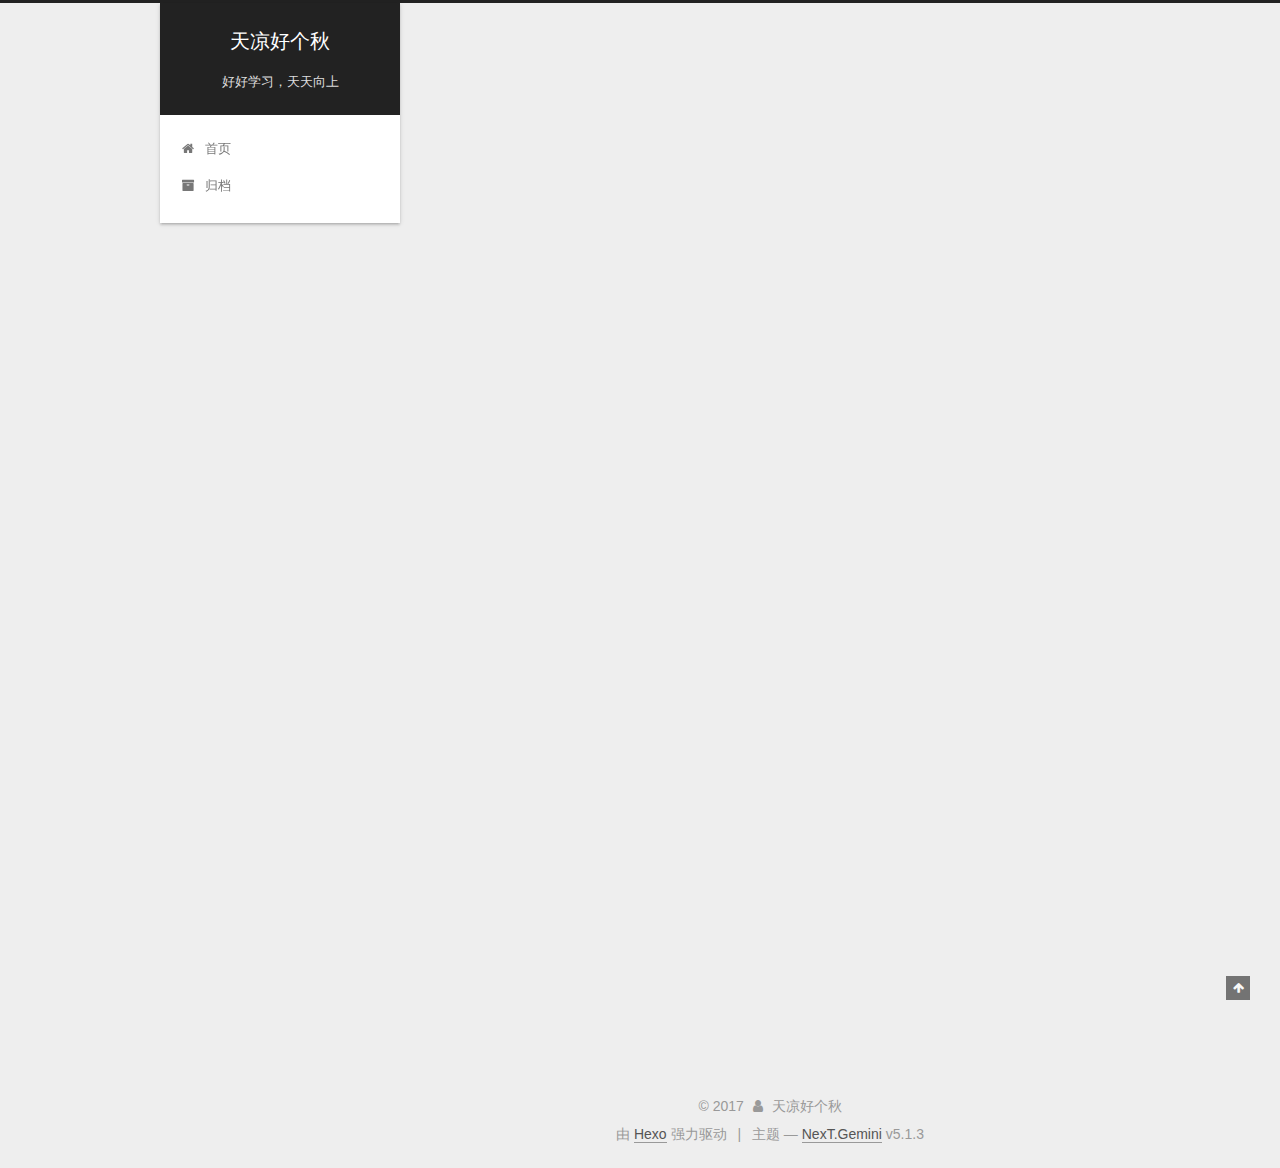
<file: 2017/10/19/hello-world/index.html>
<!DOCTYPE html>



  


<html class="theme-next gemini use-motion" lang="zh-Hans">
<head>
  <meta charset="UTF-8"/>
<meta http-equiv="X-UA-Compatible" content="IE=edge" />
<meta name="viewport" content="width=device-width, initial-scale=1, maximum-scale=1"/>
<meta name="theme-color" content="#222">









<meta http-equiv="Cache-Control" content="no-transform" />
<meta http-equiv="Cache-Control" content="no-siteapp" />
















  
  
  <link href="/lib/fancybox/source/jquery.fancybox.css?v=2.1.5" rel="stylesheet" type="text/css" />







<link href="/lib/font-awesome/css/font-awesome.min.css?v=4.6.2" rel="stylesheet" type="text/css" />

<link href="/css/main.css?v=5.1.3" rel="stylesheet" type="text/css" />


  <link rel="apple-touch-icon" sizes="180x180" href="/images/apple-touch-icon-next.png?v=5.1.3">


  <link rel="icon" type="image/png" sizes="32x32" href="/images/favicon-32x32-next.png?v=5.1.3">


  <link rel="icon" type="image/png" sizes="16x16" href="/images/favicon-16x16-next.png?v=5.1.3">


  <link rel="mask-icon" href="/images/logo.svg?v=5.1.3" color="#222">





  <meta name="keywords" content="Hexo, NexT" />










<meta name="description" content="Welcome to Hexo! This is your very first post. Check documentation for more info. If you get any problems when using Hexo, you can find the answer in troubleshooting or you can ask me on GitHub. Quick">
<meta property="og:type" content="article">
<meta property="og:title" content="Hello World">
<meta property="og:url" content="https://he791830770.github.io/2017/10/19/hello-world/index.html">
<meta property="og:site_name" content="天凉好个秋">
<meta property="og:description" content="Welcome to Hexo! This is your very first post. Check documentation for more info. If you get any problems when using Hexo, you can find the answer in troubleshooting or you can ask me on GitHub. Quick">
<meta property="og:locale" content="zh-Hans">
<meta property="og:updated_time" content="2017-10-19T07:41:29.634Z">
<meta name="twitter:card" content="summary">
<meta name="twitter:title" content="Hello World">
<meta name="twitter:description" content="Welcome to Hexo! This is your very first post. Check documentation for more info. If you get any problems when using Hexo, you can find the answer in troubleshooting or you can ask me on GitHub. Quick">



<script type="text/javascript" id="hexo.configurations">
  var NexT = window.NexT || {};
  var CONFIG = {
    root: '/',
    scheme: 'Gemini',
    version: '5.1.3',
    sidebar: {"position":"left","display":"post","offset":12,"b2t":false,"scrollpercent":false,"onmobile":false},
    fancybox: true,
    tabs: true,
    motion: {"enable":true,"async":false,"transition":{"post_block":"fadeIn","post_header":"slideDownIn","post_body":"slideDownIn","coll_header":"slideLeftIn","sidebar":"slideUpIn"}},
    duoshuo: {
      userId: '0',
      author: '博主'
    },
    algolia: {
      applicationID: '',
      apiKey: '',
      indexName: '',
      hits: {"per_page":10},
      labels: {"input_placeholder":"Search for Posts","hits_empty":"We didn't find any results for the search: ${query}","hits_stats":"${hits} results found in ${time} ms"}
    }
  };
</script>



  <link rel="canonical" href="https://he791830770.github.io/2017/10/19/hello-world/"/>





  <title>Hello World | 天凉好个秋</title>
  








</head>

<body itemscope itemtype="http://schema.org/WebPage" lang="zh-Hans">

  
  
    
  

  <div class="container sidebar-position-left page-post-detail">
    <div class="headband"></div>

    <header id="header" class="header" itemscope itemtype="http://schema.org/WPHeader">
      <div class="header-inner"><div class="site-brand-wrapper">
  <div class="site-meta ">
    

    <div class="custom-logo-site-title">
      <a href="/"  class="brand" rel="start">
        <span class="logo-line-before"><i></i></span>
        <span class="site-title">天凉好个秋</span>
        <span class="logo-line-after"><i></i></span>
      </a>
    </div>
      
        <p class="site-subtitle">好好学习，天天向上</p>
      
  </div>

  <div class="site-nav-toggle">
    <button>
      <span class="btn-bar"></span>
      <span class="btn-bar"></span>
      <span class="btn-bar"></span>
    </button>
  </div>
</div>

<nav class="site-nav">
  

  
    <ul id="menu" class="menu">
      
        
        <li class="menu-item menu-item-home">
          <a href="/" rel="section">
            
              <i class="menu-item-icon fa fa-fw fa-home"></i> <br />
            
            首页
          </a>
        </li>
      
        
        <li class="menu-item menu-item-archives">
          <a href="/archives/" rel="section">
            
              <i class="menu-item-icon fa fa-fw fa-archive"></i> <br />
            
            归档
          </a>
        </li>
      

      
    </ul>
  

  
</nav>



 </div>
    </header>

    <main id="main" class="main">
      <div class="main-inner">
        <div class="content-wrap">
          <div id="content" class="content">
            

  <div id="posts" class="posts-expand">
    

  

  
  
  

  <article class="post post-type-normal" itemscope itemtype="http://schema.org/Article">
  
  
  
  <div class="post-block">
    <link itemprop="mainEntityOfPage" href="https://he791830770.github.io/2017/10/19/hello-world/">

    <span hidden itemprop="author" itemscope itemtype="http://schema.org/Person">
      <meta itemprop="name" content="天凉好个秋">
      <meta itemprop="description" content="">
      <meta itemprop="image" content="/images/avatar.gif">
    </span>

    <span hidden itemprop="publisher" itemscope itemtype="http://schema.org/Organization">
      <meta itemprop="name" content="天凉好个秋">
    </span>

    
      <header class="post-header">

        
        
          <h1 class="post-title" itemprop="name headline">Hello World</h1>
        

        <div class="post-meta">
          <span class="post-time">
            
              <span class="post-meta-item-icon">
                <i class="fa fa-calendar-o"></i>
              </span>
              
                <span class="post-meta-item-text">发表于</span>
              
              <time title="创建于" itemprop="dateCreated datePublished" datetime="2017-10-19T15:41:29+08:00">
                2017-10-19
              </time>
            

            

            
          </span>

          

          
            
          

          
          

          

          

          

        </div>
      </header>
    

    
    
    
    <div class="post-body" itemprop="articleBody">

      
      

      
        <p>Welcome to <a href="https://hexo.io/" target="_blank" rel="external">Hexo</a>! This is your very first post. Check <a href="https://hexo.io/docs/" target="_blank" rel="external">documentation</a> for more info. If you get any problems when using Hexo, you can find the answer in <a href="https://hexo.io/docs/troubleshooting.html" target="_blank" rel="external">troubleshooting</a> or you can ask me on <a href="https://github.com/hexojs/hexo/issues" target="_blank" rel="external">GitHub</a>.</p>
<h2 id="Quick-Start"><a href="#Quick-Start" class="headerlink" title="Quick Start"></a>Quick Start</h2><h3 id="Create-a-new-post"><a href="#Create-a-new-post" class="headerlink" title="Create a new post"></a>Create a new post</h3><figure class="highlight bash"><table><tr><td class="gutter"><pre><div class="line">1</div></pre></td><td class="code"><pre><div class="line">$ hexo new <span class="string">"My New Post"</span></div></pre></td></tr></table></figure>
<p>More info: <a href="https://hexo.io/docs/writing.html" target="_blank" rel="external">Writing</a></p>
<h3 id="Run-server"><a href="#Run-server" class="headerlink" title="Run server"></a>Run server</h3><figure class="highlight bash"><table><tr><td class="gutter"><pre><div class="line">1</div></pre></td><td class="code"><pre><div class="line">$ hexo server</div></pre></td></tr></table></figure>
<p>More info: <a href="https://hexo.io/docs/server.html" target="_blank" rel="external">Server</a></p>
<h3 id="Generate-static-files"><a href="#Generate-static-files" class="headerlink" title="Generate static files"></a>Generate static files</h3><figure class="highlight bash"><table><tr><td class="gutter"><pre><div class="line">1</div></pre></td><td class="code"><pre><div class="line">$ hexo generate</div></pre></td></tr></table></figure>
<p>More info: <a href="https://hexo.io/docs/generating.html" target="_blank" rel="external">Generating</a></p>
<h3 id="Deploy-to-remote-sites"><a href="#Deploy-to-remote-sites" class="headerlink" title="Deploy to remote sites"></a>Deploy to remote sites</h3><figure class="highlight bash"><table><tr><td class="gutter"><pre><div class="line">1</div></pre></td><td class="code"><pre><div class="line">$ hexo deploy</div></pre></td></tr></table></figure>
<p>More info: <a href="https://hexo.io/docs/deployment.html" target="_blank" rel="external">Deployment</a></p>

      
    </div>
    
    
    

    

    

    

    <footer class="post-footer">
      

      
      
      

      
        <div class="post-nav">
          <div class="post-nav-next post-nav-item">
            
          </div>

          <span class="post-nav-divider"></span>

          <div class="post-nav-prev post-nav-item">
            
              <a href="/2017/10/19/firstTxt/" rel="prev" title="firstTxt">
                firstTxt <i class="fa fa-chevron-right"></i>
              </a>
            
          </div>
        </div>
      

      
      
    </footer>
  </div>
  
  
  
  </article>



    <div class="post-spread">
      
    </div>
  </div>


          </div>
          


          

  



        </div>
        
          
  
  <div class="sidebar-toggle">
    <div class="sidebar-toggle-line-wrap">
      <span class="sidebar-toggle-line sidebar-toggle-line-first"></span>
      <span class="sidebar-toggle-line sidebar-toggle-line-middle"></span>
      <span class="sidebar-toggle-line sidebar-toggle-line-last"></span>
    </div>
  </div>

  <aside id="sidebar" class="sidebar">
    
    <div class="sidebar-inner">

      

      
        <ul class="sidebar-nav motion-element">
          <li class="sidebar-nav-toc sidebar-nav-active" data-target="post-toc-wrap">
            文章目录
          </li>
          <li class="sidebar-nav-overview" data-target="site-overview-wrap">
            站点概览
          </li>
        </ul>
      

      <section class="site-overview-wrap sidebar-panel">
        <div class="site-overview">
          <div class="site-author motion-element" itemprop="author" itemscope itemtype="http://schema.org/Person">
            
              <p class="site-author-name" itemprop="name">天凉好个秋</p>
              <p class="site-description motion-element" itemprop="description">记录每一天</p>
          </div>

          <nav class="site-state motion-element">

            
              <div class="site-state-item site-state-posts">
              
                <a href="/archives/">
              
                  <span class="site-state-item-count">2</span>
                  <span class="site-state-item-name">日志</span>
                </a>
              </div>
            

            

            

          </nav>

          

          <div class="links-of-author motion-element">
            
          </div>

          
          

          
          

          

        </div>
      </section>

      
      <!--noindex-->
        <section class="post-toc-wrap motion-element sidebar-panel sidebar-panel-active">
          <div class="post-toc">

            
              
            

            
              <div class="post-toc-content"><ol class="nav"><li class="nav-item nav-level-2"><a class="nav-link" href="#Quick-Start"><span class="nav-number">1.</span> <span class="nav-text">Quick Start</span></a><ol class="nav-child"><li class="nav-item nav-level-3"><a class="nav-link" href="#Create-a-new-post"><span class="nav-number">1.1.</span> <span class="nav-text">Create a new post</span></a></li><li class="nav-item nav-level-3"><a class="nav-link" href="#Run-server"><span class="nav-number">1.2.</span> <span class="nav-text">Run server</span></a></li><li class="nav-item nav-level-3"><a class="nav-link" href="#Generate-static-files"><span class="nav-number">1.3.</span> <span class="nav-text">Generate static files</span></a></li><li class="nav-item nav-level-3"><a class="nav-link" href="#Deploy-to-remote-sites"><span class="nav-number">1.4.</span> <span class="nav-text">Deploy to remote sites</span></a></li></ol></li></ol></div>
            

          </div>
        </section>
      <!--/noindex-->
      

      

    </div>
  </aside>


        
      </div>
    </main>

    <footer id="footer" class="footer">
      <div class="footer-inner">
        <div class="copyright">&copy; <span itemprop="copyrightYear">2017</span>
  <span class="with-love">
    <i class="fa fa-user"></i>
  </span>
  <span class="author" itemprop="copyrightHolder">天凉好个秋</span>

  
</div>


  <div class="powered-by">由 <a class="theme-link" target="_blank" href="https://hexo.io">Hexo</a> 强力驱动</div>



  <span class="post-meta-divider">|</span>



  <div class="theme-info">主题 &mdash; <a class="theme-link" target="_blank" href="https://github.com/iissnan/hexo-theme-next">NexT.Gemini</a> v5.1.3</div>




        







        
      </div>
    </footer>

    
      <div class="back-to-top">
        <i class="fa fa-arrow-up"></i>
        
      </div>
    

    

  </div>

  

<script type="text/javascript">
  if (Object.prototype.toString.call(window.Promise) !== '[object Function]') {
    window.Promise = null;
  }
</script>









  












  
  
    <script type="text/javascript" src="/lib/jquery/index.js?v=2.1.3"></script>
  

  
  
    <script type="text/javascript" src="/lib/fastclick/lib/fastclick.min.js?v=1.0.6"></script>
  

  
  
    <script type="text/javascript" src="/lib/jquery_lazyload/jquery.lazyload.js?v=1.9.7"></script>
  

  
  
    <script type="text/javascript" src="/lib/velocity/velocity.min.js?v=1.2.1"></script>
  

  
  
    <script type="text/javascript" src="/lib/velocity/velocity.ui.min.js?v=1.2.1"></script>
  

  
  
    <script type="text/javascript" src="/lib/fancybox/source/jquery.fancybox.pack.js?v=2.1.5"></script>
  


  


  <script type="text/javascript" src="/js/src/utils.js?v=5.1.3"></script>

  <script type="text/javascript" src="/js/src/motion.js?v=5.1.3"></script>



  
  


  <script type="text/javascript" src="/js/src/affix.js?v=5.1.3"></script>

  <script type="text/javascript" src="/js/src/schemes/pisces.js?v=5.1.3"></script>



  
  <script type="text/javascript" src="/js/src/scrollspy.js?v=5.1.3"></script>
<script type="text/javascript" src="/js/src/post-details.js?v=5.1.3"></script>



  


  <script type="text/javascript" src="/js/src/bootstrap.js?v=5.1.3"></script>



  


  




	





  





  












  





  

  

  
  

  

  

  

</body>
</html>
</file>
<file: css/main.css>
/* normalize.css v3.0.2 | MIT License | git.io/normalize */
html {
  font-family: sans-serif; /* 1 */
  -ms-text-size-adjust: 100%; /* 2 */
  -webkit-text-size-adjust: 100%; /* 2 */
}
body {
  margin: 0;
}
article,
aside,
details,
figcaption,
figure,
footer,
header,
hgroup,
main,
menu,
nav,
section,
summary {
  display: block;
}
audio,
canvas,
progress,
video {
  display: inline-block; /* 1 */
  vertical-align: baseline; /* 2 */
}
audio:not([controls]) {
  display: none;
  height: 0;
}
[hidden],
template {
  display: none;
}
a {
  background-color: transparent;
}
a:active,
a:hover {
  outline: 0;
}
abbr[title] {
  border-bottom: 1px dotted;
}
b,
strong {
  font-weight: bold;
}
dfn {
  font-style: italic;
}
h1 {
  font-size: 2em;
  margin: 0.67em 0;
}
mark {
  background: #ff0;
  color: #000;
}
small {
  font-size: 80%;
}
sub,
sup {
  font-size: 75%;
  line-height: 0;
  position: relative;
  vertical-align: baseline;
}
sup {
  top: -0.5em;
}
sub {
  bottom: -0.25em;
}
img {
  border: 0;
}
svg:not(:root) {
  overflow: hidden;
}
figure {
  margin: 1em 40px;
}
hr {
  -moz-box-sizing: content-box;
  box-sizing: content-box;
  height: 0;
}
pre {
  overflow: auto;
}
code,
kbd,
pre,
samp {
  font-family: monospace, monospace;
  font-size: 1em;
}
button,
input,
optgroup,
select,
textarea {
  color: inherit; /* 1 */
  font: inherit; /* 2 */
  margin: 0; /* 3 */
}
button {
  overflow: visible;
}
button,
select {
  text-transform: none;
}
button,
html input[type="button"],
input[type="reset"],
input[type="submit"] {
  -webkit-appearance: button; /* 2 */
  cursor: pointer; /* 3 */
}
button[disabled],
html input[disabled] {
  cursor: default;
}
button::-moz-focus-inner,
input::-moz-focus-inner {
  border: 0;
  padding: 0;
}
input {
  line-height: normal;
}
input[type="checkbox"],
input[type="radio"] {
  box-sizing: border-box; /* 1 */
  padding: 0; /* 2 */
}
input[type="number"]::-webkit-inner-spin-button,
input[type="number"]::-webkit-outer-spin-button {
  height: auto;
}
input[type="search"] {
  -webkit-appearance: textfield; /* 1 */
  -moz-box-sizing: content-box;
  -webkit-box-sizing: content-box; /* 2 */
  box-sizing: content-box;
}
input[type="search"]::-webkit-search-cancel-button,
input[type="search"]::-webkit-search-decoration {
  -webkit-appearance: none;
}
fieldset {
  border: 1px solid #c0c0c0;
  margin: 0 2px;
  padding: 0.35em 0.625em 0.75em;
}
legend {
  border: 0; /* 1 */
  padding: 0; /* 2 */
}
textarea {
  overflow: auto;
}
optgroup {
  font-weight: bold;
}
table {
  border-collapse: collapse;
  border-spacing: 0;
}
td,
th {
  padding: 0;
}
::selection {
  background: #262a30;
  color: #fff;
}
body {
  position: relative;
  font-family: 'Lato', "PingFang SC", "Microsoft YaHei", sans-serif;
  font-size: 14px;
  line-height: 2;
  color: #555;
  background: #eee;
}
@media (max-width: 767px) {
  body {
    padding-right: 0 !important;
  }
}
@media (min-width: 768px) and (max-width: 991px) {
  body {
    padding-right: 0 !important;
  }
}
@media (min-width: 1600px) {
  body {
    font-size: 16px;
  }
}
h1,
h2,
h3,
h4,
h5,
h6 {
  margin: 0;
  padding: 0;
  font-weight: bold;
  line-height: 1.5;
  font-family: 'Lato', "PingFang SC", "Microsoft YaHei", sans-serif;
}
h2,
h3,
h4,
h5,
h6 {
  margin: 20px 0 15px;
}
h1 {
  font-size: 22px;
}
@media (max-width: 767px) {
  h1 {
    font-size: 18px;
  }
}
h2 {
  font-size: 20px;
}
@media (max-width: 767px) {
  h2 {
    font-size: 16px;
  }
}
h3 {
  font-size: 18px;
}
@media (max-width: 767px) {
  h3 {
    font-size: 14px;
  }
}
h4 {
  font-size: 16px;
}
@media (max-width: 767px) {
  h4 {
    font-size: 12px;
  }
}
h5 {
  font-size: 14px;
}
@media (max-width: 767px) {
  h5 {
    font-size: 10px;
  }
}
h6 {
  font-size: 12px;
}
@media (max-width: 767px) {
  h6 {
    font-size: 8px;
  }
}
p {
  margin: 0 0 20px 0;
}
a {
  color: #555;
  text-decoration: none;
  outline: none;
  border-bottom: 1px solid #999;
  word-wrap: break-word;
}
a:hover {
  color: #222;
  border-bottom-color: #222;
}
blockquote {
  margin: 0;
  padding: 0;
}
img {
  display: block;
  margin: auto;
  max-width: 100%;
  height: auto;
}
hr {
  margin: 40px 0;
  height: 3px;
  border: none;
  background-color: #ddd;
  background-image: repeating-linear-gradient(-45deg, #fff, #fff 4px, transparent 4px, transparent 8px);
}
blockquote {
  padding: 0 15px;
  color: #666;
  border-left: 4px solid #ddd;
}
blockquote cite::before {
  content: "-";
  padding: 0 5px;
}
dt {
  font-weight: 700;
}
dd {
  margin: 0;
  padding: 0;
}
kbd {
  border: 1px solid #ccc;
  border-radius: 0.2em;
  box-shadow: 0.1em 0.1em 0.2em rgba(0,0,0,0.1);
  background-color: #f9f9f9;
  font-family: inherit;
  background-image: -webkit-linear-gradient(top, #eee, #fff, #eee);
  padding: 0.1em 0.3em;
  white-space: nowrap;
}
.text-left {
  text-align: left;
}
.text-center {
  text-align: center;
}
.text-right {
  text-align: right;
}
.text-justify {
  text-align: justify;
}
.text-nowrap {
  white-space: nowrap;
}
.text-lowercase {
  text-transform: lowercase;
}
.text-uppercase {
  text-transform: uppercase;
}
.text-capitalize {
  text-transform: capitalize;
}
.center-block {
  display: block;
  margin-left: auto;
  margin-right: auto;
}
.clearfix:before,
.clearfix:after {
  content: " ";
  display: table;
}
.clearfix:after {
  clear: both;
}
.pullquote {
  width: 45%;
}
.pullquote.left {
  float: left;
  margin-left: 5px;
  margin-right: 10px;
}
.pullquote.right {
  float: right;
  margin-left: 10px;
  margin-right: 5px;
}
.affix.affix.affix {
  position: fixed;
}
.translation {
  margin-top: -20px;
  font-size: 14px;
  color: #999;
}
.scrollbar-measure {
  width: 100px;
  height: 100px;
  overflow: scroll;
  position: absolute;
  top: -9999px;
}
.use-motion .motion-element {
  opacity: 0;
}
table {
  margin: 20px 0;
  width: 100%;
  border-collapse: collapse;
  border-spacing: 0;
  border: 1px solid #ddd;
  font-size: 14px;
  table-layout: fixed;
  word-wrap: break-all;
}
table>tbody>tr:nth-of-type(odd) {
  background-color: #f9f9f9;
}
table>tbody>tr:hover {
  background-color: #f5f5f5;
}
caption,
th,
td {
  padding: 8px;
  text-align: left;
  vertical-align: middle;
  font-weight: normal;
}
th,
td {
  border-bottom: 3px solid #ddd;
  border-right: 1px solid #eee;
}
th {
  padding-bottom: 10px;
  font-weight: 700;
}
td {
  border-bottom-width: 1px;
}
html,
body {
  height: 100%;
}
.container {
  position: relative;
  min-height: 100%;
}
.header-inner {
  margin: 0 auto;
  padding: 100px 0 70px;
  width: calc(100% - 252px);
}
@media (min-width: 1600px) {
  .container .header-inner {
    width: 900px;
  }
}
.main {
  padding-bottom: 150px;
}
.main-inner {
  margin: 0 auto;
  width: calc(100% - 252px);
}
@media (min-width: 1600px) {
  .container .main-inner {
    width: 900px;
  }
}
.footer {
  position: absolute;
  left: 0;
  bottom: 0;
  width: 100%;
  min-height: 50px;
}
.footer-inner {
  box-sizing: border-box;
  margin: 20px auto;
  width: calc(100% - 252px);
}
@media (min-width: 1600px) {
  .container .footer-inner {
    width: 900px;
  }
}
pre,
.highlight {
  overflow: auto;
  margin: 20px 0;
  padding: 0;
  font-size: 13px;
  color: #4d4d4c;
  background: #f7f7f7;
  line-height: 1.6;
}
pre,
code {
  font-family: consolas, Menlo, "PingFang SC", "Microsoft YaHei", monospace;
}
code {
  padding: 2px 4px;
  word-wrap: break-word;
  color: #555;
  background: #eee;
  border-radius: 3px;
  font-size: 13px;
}
pre {
  padding: 10px;
}
pre code {
  padding: 0;
  color: #4d4d4c;
  background: none;
  text-shadow: none;
}
.highlight {
  border-radius: 1px;
}
.highlight pre {
  border: none;
  margin: 0;
  padding: 10px 0;
}
.highlight table {
  margin: 0;
  width: auto;
  border: none;
}
.highlight td {
  border: none;
  padding: 0;
}
.highlight figcaption {
  font-size: 1em;
  color: #4d4d4c;
  line-height: 1em;
  margin-bottom: 1em;
}
.highlight figcaption:before,
.highlight figcaption:after {
  content: " ";
  display: table;
}
.highlight figcaption:after {
  clear: both;
}
.highlight figcaption a {
  float: right;
  color: #4d4d4c;
}
.highlight figcaption a:hover {
  border-bottom-color: #4d4d4c;
}
.highlight .gutter pre {
  padding-left: 10px;
  padding-right: 10px;
  color: #869194;
  text-align: right;
  background-color: #eff2f3;
}
.highlight .code pre {
  width: 100%;
  padding-left: 10px;
  padding-right: 10px;
  background-color: #f7f7f7;
}
.highlight .line {
  height: 20px;
}
.gutter {
  -webkit-user-select: none;
  -moz-user-select: none;
  -ms-user-select: none;
  user-select: none;
}
.gist table {
  width: auto;
}
.gist table td {
  border: none;
}
pre .deletion {
  background: #fdd;
}
pre .addition {
  background: #dfd;
}
pre .meta {
  color: #8959a8;
}
pre .comment {
  color: #8e908c;
}
pre .variable,
pre .attribute,
pre .tag,
pre .regexp,
pre .ruby .constant,
pre .xml .tag .title,
pre .xml .pi,
pre .xml .doctype,
pre .html .doctype,
pre .css .id,
pre .css .class,
pre .css .pseudo {
  color: #c82829;
}
pre .number,
pre .preprocessor,
pre .built_in,
pre .literal,
pre .params,
pre .constant,
pre .command {
  color: #f5871f;
}
pre .ruby .class .title,
pre .css .rules .attribute,
pre .string,
pre .value,
pre .inheritance,
pre .header,
pre .ruby .symbol,
pre .xml .cdata,
pre .special,
pre .number,
pre .formula {
  color: #718c00;
}
pre .title,
pre .css .hexcolor {
  color: #3e999f;
}
pre .function,
pre .python .decorator,
pre .python .title,
pre .ruby .function .title,
pre .ruby .title .keyword,
pre .perl .sub,
pre .javascript .title,
pre .coffeescript .title {
  color: #4271ae;
}
pre .keyword,
pre .javascript .function {
  color: #8959a8;
}
.full-image.full-image.full-image {
  border: none;
  max-width: 100%;
  width: auto;
  margin: 20px auto;
}
@media (min-width: 992px) {
  .full-image.full-image.full-image {
    max-width: none;
    width: 118%;
    margin: 0 -9%;
  }
}
.blockquote-center,
.page-home .post-type-quote blockquote,
.page-post-detail .post-type-quote blockquote {
  position: relative;
  margin: 40px 0;
  padding: 0;
  border-left: none;
  text-align: center;
}
.blockquote-center::before,
.page-home .post-type-quote blockquote::before,
.page-post-detail .post-type-quote blockquote::before,
.blockquote-center::after,
.page-home .post-type-quote blockquote::after,
.page-post-detail .post-type-quote blockquote::after {
  position: absolute;
  content: ' ';
  display: block;
  width: 100%;
  height: 24px;
  opacity: 0.2;
  background-repeat: no-repeat;
  background-position: 0 -6px;
  background-size: 22px 22px;
}
.blockquote-center::before,
.page-home .post-type-quote blockquote::before,
.page-post-detail .post-type-quote blockquote::before {
  top: -20px;
  background-image: url("../images/quote-l.svg");
  border-top: 1px solid #ccc;
}
.blockquote-center::after,
.page-home .post-type-quote blockquote::after,
.page-post-detail .post-type-quote blockquote::after {
  bottom: -20px;
  background-image: url("../images/quote-r.svg");
  border-bottom: 1px solid #ccc;
  background-position: 100% 8px;
}
.blockquote-center p,
.page-home .post-type-quote blockquote p,
.page-post-detail .post-type-quote blockquote p,
.blockquote-center div,
.page-home .post-type-quote blockquote div,
.page-post-detail .post-type-quote blockquote div {
  text-align: center;
}
.post .post-body .group-picture img {
  box-sizing: border-box;
  padding: 0 3px;
  border: none;
}
.post .group-picture-row {
  overflow: hidden;
  margin-top: 6px;
}
.post .group-picture-row:first-child {
  margin-top: 0;
}
.post .group-picture-column {
  float: left;
}
.page-post-detail .post-body .group-picture-column {
  float: none;
  margin-top: 10px;
  width: auto !important;
}
.page-post-detail .post-body .group-picture-column img {
  margin: 0 auto;
}
.page-archive .group-picture-container {
  overflow: hidden;
}
.page-archive .group-picture-row {
  float: left;
}
.page-archive .group-picture-row:first-child {
  margin-top: 6px;
}
.page-archive .group-picture-column {
  max-width: 150px;
  max-height: 150px;
}
.post-body .note {
  position: relative;
  padding: 15px;
  margin-bottom: 20px;
  border: 1px solid #eee;
  border-left-width: 5px;
  border-radius: 3px;
}
.post-body .note h2,
.post-body .note h3,
.post-body .note h4,
.post-body .note h5,
.post-body .note h6 {
  margin-top: 0;
  margin-bottom: 0;
  border-bottom: initial;
  padding-top: 0 !important;
}
.post-body .note p:first-child,
.post-body .note ul:first-child,
.post-body .note ol:first-child,
.post-body .note table:first-child,
.post-body .note pre:first-child,
.post-body .note blockquote:first-child {
  margin-top: 0;
}
.post-body .note p:last-child,
.post-body .note ul:last-child,
.post-body .note ol:last-child,
.post-body .note table:last-child,
.post-body .note pre:last-child,
.post-body .note blockquote:last-child {
  margin-bottom: 0;
}
.post-body .note.default {
  border-left-color: #777;
}
.post-body .note.default h2,
.post-body .note.default h3,
.post-body .note.default h4,
.post-body .note.default h5,
.post-body .note.default h6 {
  color: #777;
}
.post-body .note.primary {
  border-left-color: #6f42c1;
}
.post-body .note.primary h2,
.post-body .note.primary h3,
.post-body .note.primary h4,
.post-body .note.primary h5,
.post-body .note.primary h6 {
  color: #6f42c1;
}
.post-body .note.info {
  border-left-color: #428bca;
}
.post-body .note.info h2,
.post-body .note.info h3,
.post-body .note.info h4,
.post-body .note.info h5,
.post-body .note.info h6 {
  color: #428bca;
}
.post-body .note.success {
  border-left-color: #5cb85c;
}
.post-body .note.success h2,
.post-body .note.success h3,
.post-body .note.success h4,
.post-body .note.success h5,
.post-body .note.success h6 {
  color: #5cb85c;
}
.post-body .note.warning {
  border-left-color: #f0ad4e;
}
.post-body .note.warning h2,
.post-body .note.warning h3,
.post-body .note.warning h4,
.post-body .note.warning h5,
.post-body .note.warning h6 {
  color: #f0ad4e;
}
.post-body .note.danger {
  border-left-color: #d9534f;
}
.post-body .note.danger h2,
.post-body .note.danger h3,
.post-body .note.danger h4,
.post-body .note.danger h5,
.post-body .note.danger h6 {
  color: #d9534f;
}
.post-body .label {
  display: inline;
  padding: 0 2px;
  white-space: nowrap;
}
.post-body .label.default {
  background-color: #f0f0f0;
}
.post-body .label.primary {
  background-color: #efe6f7;
}
.post-body .label.info {
  background-color: #e5f2f8;
}
.post-body .label.success {
  background-color: #e7f4e9;
}
.post-body .label.warning {
  background-color: #fcf6e1;
}
.post-body .label.danger {
  background-color: #fae8eb;
}
.post-body .tabs {
  position: relative;
  display: block;
  margin-bottom: 20px;
  padding-top: 10px;
}
.post-body .tabs ul.nav-tabs {
  margin: 0;
  padding: 0;
  display: flex;
  margin-bottom: -1px;
}
@media (max-width: 413px) {
  .post-body .tabs ul.nav-tabs {
    display: block;
    margin-bottom: 5px;
  }
}
.post-body .tabs ul.nav-tabs li.tab {
  list-style-type: none !important;
  margin: 0 0.25em 0 0;
  border-top: 3px solid transparent;
  border-left: 1px solid transparent;
  border-right: 1px solid transparent;
}
@media (max-width: 413px) {
  .post-body .tabs ul.nav-tabs li.tab {
    margin: initial;
    border-top: 1px solid transparent;
    border-left: 3px solid transparent;
    border-right: 1px solid transparent;
    border-bottom: 1px solid transparent;
  }
}
.post-body .tabs ul.nav-tabs li.tab a {
  outline: 0;
  border-bottom: initial;
  display: block;
  line-height: 1.8em;
  padding: 0.25em 0.75em;
  transition-duration: 0.2s;
  transition-timing-function: ease-out;
  transition-delay: 0s;
}
.post-body .tabs ul.nav-tabs li.tab a i {
  width: 1.285714285714286em;
}
.post-body .tabs ul.nav-tabs li.tab.active {
  border-top: 3px solid #fc6423;
  border-left: 1px solid #ddd;
  border-right: 1px solid #ddd;
  background-color: #fff;
}
@media (max-width: 413px) {
  .post-body .tabs ul.nav-tabs li.tab.active {
    border-top: 1px solid #ddd;
    border-left: 3px solid #fc6423;
    border-right: 1px solid #ddd;
    border-bottom: 1px solid #ddd;
  }
}
.post-body .tabs ul.nav-tabs li.tab.active a {
  cursor: default;
  color: #555;
}
.post-body .tabs .tab-content {
  background-color: #fff;
}
.post-body .tabs .tab-content .tab-pane {
  border: 1px solid #ddd;
  padding: 20px 20px 0 20px;
}
.post-body .tabs .tab-content .tab-pane:not(.active) {
  display: none !important;
}
.post-body .tabs .tab-content .tab-pane.active {
  display: block !important;
}
.btn {
  display: inline-block;
  padding: 0 20px;
  font-size: 14px;
  color: #555;
  background: #fff;
  border: 2px solid #555;
  text-decoration: none;
  border-radius: 2px;
  transition-property: background-color;
  transition-duration: 0.2s;
  transition-timing-function: ease-in-out;
  transition-delay: 0s;
  line-height: 2;
}
.btn:hover {
  border-color: #222;
  color: #fff;
  background: #222;
}
.btn +.btn {
  margin: 0 0 8px 8px;
}
.btn .fa-fw {
  width: 1.285714285714286em;
  text-align: left;
}
.btn-bar {
  display: block;
  width: 22px;
  height: 2px;
  background: #555;
  border-radius: 1px;
}
.btn-bar+.btn-bar {
  margin-top: 4px;
}
.pagination {
  margin: 120px 0 40px;
  text-align: center;
  border-top: 1px solid #eee;
}
.page-number-basic,
.pagination .prev,
.pagination .next,
.pagination .page-number,
.pagination .space {
  display: inline-block;
  position: relative;
  top: -1px;
  margin: 0 10px;
  padding: 0 11px;
}
@media (max-width: 767px) {
  .page-number-basic,
  .pagination .prev,
  .pagination .next,
  .pagination .page-number,
  .pagination .space {
    margin: 0 5px;
  }
}
.pagination .prev,
.pagination .next,
.pagination .page-number {
  border-bottom: 0;
  border-top: 1px solid #eee;
  transition-property: border-color;
  transition-duration: 0.2s;
  transition-timing-function: ease-in-out;
  transition-delay: 0s;
}
.pagination .prev:hover,
.pagination .next:hover,
.pagination .page-number:hover {
  border-top-color: #222;
}
.pagination .space {
  padding: 0;
  margin: 0;
}
.pagination .prev {
  margin-left: 0;
}
.pagination .next {
  margin-right: 0;
}
.pagination .page-number.current {
  color: #fff;
  background: #ccc;
  border-top-color: #ccc;
}
@media (max-width: 767px) {
  .pagination {
    border-top: none;
  }
  .pagination .prev,
  .pagination .next,
  .pagination .page-number {
    margin-bottom: 10px;
    border-top: 0;
    border-bottom: 1px solid #eee;
    padding: 0 10px;
  }
  .pagination .prev:hover,
  .pagination .next:hover,
  .pagination .page-number:hover {
    border-bottom-color: #222;
  }
}
.comments {
  margin: 60px 20px 0;
}
.tag-cloud {
  text-align: center;
}
.tag-cloud a {
  display: inline-block;
  margin: 10px;
}
.back-to-top {
  box-sizing: border-box;
  position: fixed;
  bottom: -100px;
  right: 30px;
  z-index: 1050;
  padding: 0 6px;
  width: 24px;
  background: #222;
  font-size: 12px;
  opacity: 0.6;
  color: #fff;
  cursor: pointer;
  text-align: center;
  -webkit-transform: translateZ(0);
  transition-property: bottom;
  transition-duration: 0.2s;
  transition-timing-function: ease-in-out;
  transition-delay: 0s;
}
@media (min-width: 768px) and (max-width: 991px) {
  .back-to-top {
    display: none !important;
  }
}
@media (max-width: 767px) {
  .back-to-top {
    display: none !important;
  }
}
.back-to-top.back-to-top-on {
  bottom: 30px;
}
.header {
  background: transparent;
}
.header-inner {
  position: relative;
}
.headband {
  height: 3px;
  background: #222;
}
.site-meta {
  margin: 0;
  text-align: center;
}
@media (max-width: 767px) {
  .site-meta {
    text-align: center;
  }
}
.brand {
  position: relative;
  display: inline-block;
  padding: 0 40px;
  color: #fff;
  background: #222;
  border-bottom: none;
}
.brand:hover {
  color: #fff;
}
.logo {
  display: inline-block;
  margin-right: 5px;
  line-height: 36px;
  vertical-align: top;
}
.site-title {
  display: inline-block;
  vertical-align: top;
  line-height: 36px;
  font-size: 20px;
  font-weight: normal;
  font-family: 'Lato', "PingFang SC", "Microsoft YaHei", sans-serif;
}
.site-subtitle {
  margin-top: 10px;
  font-size: 13px;
  color: #ddd;
}
.use-motion .brand {
  opacity: 0;
}
.use-motion .logo,
.use-motion .site-title,
.use-motion .site-subtitle {
  opacity: 0;
  position: relative;
  top: -10px;
}
.site-nav-toggle {
  display: none;
  position: absolute;
  top: 10px;
  left: 10px;
}
@media (max-width: 767px) {
  .site-nav-toggle {
    display: block;
  }
}
.site-nav-toggle button {
  margin-top: 2px;
  padding: 9px 10px;
  background: transparent;
  border: none;
}
@media (max-width: 767px) {
  .site-nav {
    display: none;
    margin: 0 -10px;
    padding: 0 10px;
    clear: both;
    border-top: 1px solid #ddd;
  }
}
@media (min-width: 768px) and (max-width: 991px) {
  .site-nav {
    display: block !important;
  }
}
@media (min-width: 992px) {
  .site-nav {
    display: block !important;
  }
}
.menu {
  margin-top: 20px;
  padding-left: 0;
  text-align: center;
}
.menu .menu-item {
  display: inline-block;
  margin: 0 10px;
  list-style: none;
}
@media screen and (max-width: 767px) {
  .menu .menu-item {
    margin-top: 10px;
  }
}
.menu .menu-item a {
  display: block;
  font-size: 13px;
  line-height: inherit;
  border-bottom: 1px solid transparent;
  transition-property: border-color;
  transition-duration: 0.2s;
  transition-timing-function: ease-in-out;
  transition-delay: 0s;
}
.menu .menu-item a:hover,
.menu-item-active a {
  border-bottom-color: #222;
}
.menu .menu-item .fa {
  margin-right: 5px;
}
.use-motion .menu-item {
  opacity: 0;
}
.post-body {
  font-family: 'Lato', "PingFang SC", "Microsoft YaHei", sans-serif;
}
@media (max-width: 767px) {
  .post-body {
    word-break: break-word;
  }
}
.post-body .fancybox img {
  display: block !important;
  margin: 0 auto;
  cursor: pointer;
  cursor: zoom-in;
  cursor: -webkit-zoom-in;
}
.post-body .image-caption,
.post-body .figure .caption {
  margin: -20px auto 15px;
  text-align: center;
  font-size: 14px;
  color: #999;
  font-weight: bold;
  line-height: 1;
}
.post-sticky-flag {
  display: inline-block;
  font-size: 16px;
  -ms-transform: rotate(30deg);
  -webkit-transform: rotate(30deg);
  -moz-transform: rotate(30deg);
  -ms-transform: rotate(30deg);
  -o-transform: rotate(30deg);
  transform: rotate(30deg);
}
.use-motion .post-block,
.use-motion .pagination,
.use-motion .comments {
  opacity: 0;
}
.use-motion .post-header {
  opacity: 0;
}
.use-motion .post-body {
  opacity: 0;
}
.use-motion .collection-title {
  opacity: 0;
}
.posts-expand {
  padding-top: 40px;
}
@media (max-width: 767px) {
  .posts-expand {
    margin: 0 20px;
  }
  .post-body pre .gutter pre {
    padding-right: 10px;
  }
  .post-body .highlight {
    margin-left: 0px;
    margin-right: 0px;
    padding: 0;
  }
  .post-body .highlight .gutter pre {
    padding-right: 10px;
  }
}
@media (min-width: 992px) {
  .posts-expand .post-body {
    text-align: justify;
  }
}
.posts-expand .post-body h2,
.posts-expand .post-body h3,
.posts-expand .post-body h4,
.posts-expand .post-body h5,
.posts-expand .post-body h6 {
  padding-top: 10px;
}
.posts-expand .post-body h2 .header-anchor,
.posts-expand .post-body h3 .header-anchor,
.posts-expand .post-body h4 .header-anchor,
.posts-expand .post-body h5 .header-anchor,
.posts-expand .post-body h6 .header-anchor {
  float: right;
  margin-left: 10px;
  color: #ccc;
  border-bottom-style: none;
  visibility: hidden;
}
.posts-expand .post-body h2 .header-anchor:hover,
.posts-expand .post-body h3 .header-anchor:hover,
.posts-expand .post-body h4 .header-anchor:hover,
.posts-expand .post-body h5 .header-anchor:hover,
.posts-expand .post-body h6 .header-anchor:hover {
  color: inherit;
}
.posts-expand .post-body h2:hover .header-anchor,
.posts-expand .post-body h3:hover .header-anchor,
.posts-expand .post-body h4:hover .header-anchor,
.posts-expand .post-body h5:hover .header-anchor,
.posts-expand .post-body h6:hover .header-anchor {
  visibility: visible;
}
.posts-expand .post-body ul li {
  list-style: circle;
}
.posts-expand .post-body img {
  box-sizing: border-box;
  margin: auto;
  padding: 3px;
  border: 1px solid #ddd;
}
.posts-expand .post-body .fancybox img {
  margin: 0 auto 25px;
}
@media (max-width: 767px) {
  .posts-collapse {
    margin: 0 20px;
  }
  .posts-collapse .post-title,
  .posts-collapse .post-meta {
    display: block;
    width: auto;
    text-align: left;
  }
}
.posts-collapse {
  position: relative;
  z-index: 1010;
  margin-left: 55px;
}
.posts-collapse::after {
  content: " ";
  position: absolute;
  top: 20px;
  left: 0;
  margin-left: -2px;
  width: 4px;
  height: 100%;
  background: #f5f5f5;
  z-index: -1;
}
@media (max-width: 767px) {
  .posts-collapse {
    margin: 0 20px;
  }
}
.posts-collapse .collection-title {
  position: relative;
  margin: 60px 0;
}
.posts-collapse .collection-title h1,
.posts-collapse .collection-title h2 {
  margin-left: 20px;
}
.posts-collapse .collection-title small {
  color: #bbb;
  margin-left: 5px;
}
.posts-collapse .collection-title::before {
  content: " ";
  position: absolute;
  left: 0;
  top: 50%;
  margin-left: -4px;
  margin-top: -4px;
  width: 8px;
  height: 8px;
  background: #bbb;
  border-radius: 50%;
}
.posts-collapse .post {
  margin: 30px 0;
}
.posts-collapse .post-header {
  position: relative;
  transition-duration: 0.2s;
  transition-timing-function: ease-in-out;
  transition-delay: 0s;
  transition-property: border;
  border-bottom: 1px dashed #ccc;
}
.posts-collapse .post-header::before {
  content: " ";
  position: absolute;
  left: 0;
  top: 12px;
  width: 6px;
  height: 6px;
  margin-left: -4px;
  background: #bbb;
  border-radius: 50%;
  border: 1px solid #fff;
  transition-duration: 0.2s;
  transition-timing-function: ease-in-out;
  transition-delay: 0s;
  transition-property: background;
}
.posts-collapse .post-header:hover {
  border-bottom-color: #666;
}
.posts-collapse .post-header:hover::before {
  background: #222;
}
.posts-collapse .post-meta {
  position: absolute;
  font-size: 12px;
  left: 20px;
  top: 5px;
}
.posts-collapse .post-comments-count {
  display: none;
}
.posts-collapse .post-title {
  margin-left: 60px;
  font-size: 16px;
  font-weight: normal;
  line-height: inherit;
}
.posts-collapse .post-title::after {
  margin-left: 3px;
  opacity: 0.6;
}
.posts-collapse .post-title a {
  color: #666;
  border-bottom: none;
}
.page-home .post-type-quote .post-header,
.page-post-detail .post-type-quote .post-header,
.page-home .post-type-quote .post-tags,
.page-post-detail .post-type-quote .post-tags {
  display: none;
}
.posts-expand .post-title {
  text-align: center;
  word-break: break-word;
  font-weight: 400;
}
.posts-expand .post-title-link {
  display: inline-block;
  position: relative;
  color: #555;
  border-bottom: none;
  line-height: 1.2;
  vertical-align: top;
}
.posts-expand .post-title-link::before {
  content: "";
  position: absolute;
  width: 100%;
  height: 2px;
  bottom: 0;
  left: 0;
  background-color: #000;
  visibility: hidden;
  -webkit-transform: scaleX(0);
  -moz-transform: scaleX(0);
  -ms-transform: scaleX(0);
  -o-transform: scaleX(0);
  transform: scaleX(0);
  transition-duration: 0.2s;
  transition-timing-function: ease-in-out;
  transition-delay: 0s;
}
.posts-expand .post-title-link:hover::before {
  visibility: visible;
  -webkit-transform: scaleX(1);
  -moz-transform: scaleX(1);
  -ms-transform: scaleX(1);
  -o-transform: scaleX(1);
  transform: scaleX(1);
}
.posts-expand .post-title-link .fa {
  font-size: 16px;
}
.posts-expand .post-meta {
  margin: 3px 0 60px 0;
  color: #999;
  font-family: 'Lato', "PingFang SC", "Microsoft YaHei", sans-serif;
  font-size: 12px;
  text-align: center;
}
.posts-expand .post-meta .post-category-list {
  display: inline-block;
  margin: 0;
  padding: 3px;
}
.posts-expand .post-meta .post-category-list-link {
  color: #999;
}
.posts-expand .post-meta .post-description {
  font-size: 14px;
  margin-top: 2px;
}
.post-meta-divider {
  margin: 0 0.5em;
}
.post-meta-item-icon {
  margin-right: 3px;
}
@media (min-width: 768px) and (max-width: 991px) {
  .post-meta-item-icon {
    display: inline-block;
  }
}
@media (max-width: 767px) {
  .post-meta-item-icon {
    display: inline-block;
  }
}
@media (min-width: 768px) and (max-width: 991px) {
  .post-meta-item-text {
    display: none;
  }
}
@media (max-width: 767px) {
  .post-meta-item-text {
    display: none;
  }
}
@media (max-width: 767px) {
  .posts-expand .post-comments-count {
    display: none;
  }
}
.post-button {
  margin-top: 40px;
}
.posts-expand .post-tags {
  margin-top: 40px;
  text-align: center;
}
.posts-expand .post-tags a {
  display: inline-block;
  margin-right: 10px;
  font-size: 13px;
}
.post-nav {
  display: table;
  margin-top: 15px;
  width: 100%;
  border-top: 1px solid #eee;
}
.post-nav-divider {
  display: table-cell;
  width: 10%;
}
.post-nav-item {
  display: table-cell;
  padding: 10px 0 0 0;
  width: 45%;
  vertical-align: top;
}
.post-nav-item a {
  position: relative;
  display: block;
  line-height: 25px;
  font-size: 14px;
  color: #555;
  border-bottom: none;
}
.post-nav-item a:hover {
  color: #222;
  border-bottom: none;
}
.post-nav-item a:active {
  top: 2px;
}
.post-nav-item .fa {
  position: absolute;
  top: 8px;
  left: 0;
  font-size: 12px;
}
.post-nav-next a {
  padding-left: 15px;
}
.post-nav-prev {
  text-align: right;
}
.post-nav-prev a {
  padding-right: 15px;
}
.post-nav-prev .fa {
  right: 0;
  left: auto;
}
.posts-expand .post-eof {
  display: block;
  margin: 80px auto 60px;
  width: 8%;
  height: 1px;
  background: #ccc;
  text-align: center;
}
.post:last-child .post-eof.post-eof.post-eof {
  display: none;
}
.post-gallery {
  display: table;
  table-layout: fixed;
  width: 100%;
  border-collapse: separate;
}
.post-gallery-row {
  display: table-row;
}
.post-gallery .post-gallery-img {
  display: table-cell;
  text-align: center;
  vertical-align: middle;
  border: none;
}
.post-gallery .post-gallery-img img {
  max-width: 100%;
  max-height: 100%;
  border: none;
}
.fancybox-close,
.fancybox-close:hover {
  border: none;
}
.rtl.post-body p,
.rtl.post-body a,
.rtl.post-body h1,
.rtl.post-body h2,
.rtl.post-body h3,
.rtl.post-body h4,
.rtl.post-body h5,
.rtl.post-body h6,
.rtl.post-body li,
.rtl.post-body ul,
.rtl.post-body ol {
  direction: rtl;
  font-family: UKIJ Ekran;
}
.rtl.post-title {
  font-family: UKIJ Ekran;
}
.sidebar {
  position: fixed;
  right: 0;
  top: 0;
  bottom: 0;
  width: 0;
  z-index: 1040;
  box-shadow: inset 0 2px 6px #000;
  background: #222;
  -webkit-transform: translateZ(0);
}
.sidebar a {
  color: #999;
  border-bottom-color: #555;
}
.sidebar a:hover {
  color: #eee;
}
@media (min-width: 768px) and (max-width: 991px) {
  .sidebar {
    display: none !important;
  }
}
@media (max-width: 767px) {
  .sidebar {
    display: none !important;
  }
}
.sidebar-inner {
  position: relative;
  padding: 20px 10px;
  color: #999;
  text-align: center;
}
.site-overview-wrap {
  overflow: hidden;
}
.site-overview {
  overflow-y: auto;
  overflow-x: hidden;
}
.sidebar-toggle {
  position: fixed;
  right: 30px;
  bottom: 45px;
  width: 14px;
  height: 14px;
  padding: 5px;
  background: #222;
  line-height: 0;
  z-index: 1050;
  cursor: pointer;
  -webkit-transform: translateZ(0);
}
@media (min-width: 768px) and (max-width: 991px) {
  .sidebar-toggle {
    display: none !important;
  }
}
@media (max-width: 767px) {
  .sidebar-toggle {
    display: none !important;
  }
}
.sidebar-toggle-line {
  position: relative;
  display: inline-block;
  vertical-align: top;
  height: 2px;
  width: 100%;
  background: #fff;
  margin-top: 3px;
}
.sidebar-toggle-line:first-child {
  margin-top: 0;
}
.site-author-image {
  display: block;
  margin: 0 auto;
  padding: 2px;
  max-width: 120px;
  height: auto;
  border: 1px solid #eee;
}
.site-author-name {
  margin: 0;
  text-align: center;
  color: #222;
  font-weight: 600;
}
.site-description {
  margin-top: 0;
  text-align: center;
  font-size: 13px;
  color: #999;
}
.site-state {
  overflow: hidden;
  line-height: 1.4;
  white-space: nowrap;
  text-align: center;
}
.site-state-item {
  display: inline-block;
  padding: 0 15px;
  border-left: 1px solid #eee;
}
.site-state-item:first-child {
  border-left: none;
}
.site-state-item a {
  border-bottom: none;
}
.site-state-item-count {
  display: block;
  text-align: center;
  color: inherit;
  font-weight: 600;
  font-size: 16px;
}
.site-state-item-name {
  font-size: 13px;
  color: #999;
}
.feed-link {
  margin-top: 20px;
}
.feed-link a {
  display: inline-block;
  padding: 0 15px;
  color: #fc6423;
  border: 1px solid #fc6423;
  border-radius: 4px;
}
.feed-link a i {
  color: #fc6423;
  font-size: 14px;
}
.feed-link a:hover {
  color: #fff;
  background: #fc6423;
}
.feed-link a:hover i {
  color: #fff;
}
.links-of-author {
  margin-top: 20px;
}
.links-of-author a {
  display: inline-block;
  vertical-align: middle;
  margin-right: 10px;
  margin-bottom: 10px;
  border-bottom-color: #555;
  font-size: 13px;
}
.links-of-author a:before {
  display: inline-block;
  vertical-align: middle;
  margin-right: 3px;
  content: " ";
  width: 4px;
  height: 4px;
  border-radius: 50%;
  background: #539cff;
}
.links-of-blogroll {
  font-size: 13px;
}
.links-of-blogroll-title {
  margin-top: 20px;
  font-size: 14px;
  font-weight: 600;
}
.links-of-blogroll-list {
  margin: 0;
  padding: 0;
  list-style: none;
}
.links-of-blogroll-item {
  padding: 2px 10px;
}
.links-of-blogroll-item a {
  max-width: 280px;
  box-sizing: border-box;
  display: inline-block;
  overflow: hidden;
  white-space: nowrap;
  text-overflow: ellipsis;
}
.sidebar-nav {
  margin: 0 0 20px;
  padding-left: 0;
}
.sidebar-nav li {
  display: inline-block;
  cursor: pointer;
  border-bottom: 1px solid transparent;
  font-size: 14px;
  color: #555;
}
.sidebar-nav li:hover {
  color: #fc6423;
}
.page-post-detail .sidebar-nav-toc {
  padding: 0 5px;
}
.page-post-detail .sidebar-nav-overview {
  margin-left: 10px;
}
.sidebar-nav .sidebar-nav-active {
  color: #fc6423;
  border-bottom-color: #fc6423;
}
.sidebar-nav .sidebar-nav-active:hover {
  color: #fc6423;
}
.sidebar-panel {
  display: none;
}
.sidebar-panel-active {
  display: block;
}
.post-toc-empty {
  font-size: 14px;
  color: #666;
}
.post-toc-wrap {
  overflow: hidden;
}
.post-toc {
  overflow: auto;
}
.post-toc ol {
  margin: 0;
  padding: 0 2px 5px 10px;
  text-align: left;
  list-style: none;
  font-size: 14px;
}
.post-toc ol > ol {
  padding-left: 0;
}
.post-toc ol a {
  transition-duration: 0.2s;
  transition-timing-function: ease-in-out;
  transition-delay: 0s;
  transition-property: all;
  color: #666;
  border-bottom-color: #ccc;
}
.post-toc ol a:hover {
  color: #000;
  border-bottom-color: #000;
}
.post-toc .nav-item {
  overflow: hidden;
  text-overflow: ellipsis;
  white-space: nowrap;
  line-height: 1.8;
}
.post-toc .nav .nav-child {
  display: none;
}
.post-toc .nav .active > .nav-child {
  display: block;
}
.post-toc .nav .active-current > .nav-child {
  display: block;
}
.post-toc .nav .active-current > .nav-child > .nav-item {
  display: block;
}
.post-toc .nav .active > a {
  color: #fc6423;
  border-bottom-color: #fc6423;
}
.post-toc .nav .active-current > a {
  color: #fc6423;
}
.post-toc .nav .active-current > a:hover {
  color: #fc6423;
}
.footer {
  font-size: 14px;
  color: #999;
}
.footer img {
  border: none;
}
.footer-inner {
  text-align: center;
}
.with-love {
  display: inline-block;
  margin: 0 5px;
}
.powered-by,
.theme-info {
  display: inline-block;
}
.cc-license {
  margin-top: 10px;
  text-align: center;
}
.cc-license .cc-opacity {
  opacity: 0.7;
  border-bottom: none;
}
.cc-license .cc-opacity:hover {
  opacity: 0.9;
}
.cc-license img {
  display: inline-block;
}
.theme-next #ds-thread #ds-reset {
  color: #555;
}
.theme-next #ds-thread #ds-reset .ds-replybox {
  margin-bottom: 30px;
}
.theme-next #ds-thread #ds-reset .ds-replybox .ds-avatar,
.theme-next #ds-reset .ds-avatar img {
  box-shadow: none;
}
.theme-next #ds-thread #ds-reset .ds-textarea-wrapper {
  border-color: #c7d4e1;
  background: none;
  border-top-right-radius: 3px;
  border-top-left-radius: 3px;
}
.theme-next #ds-thread #ds-reset .ds-textarea-wrapper textarea {
  height: 60px;
}
.theme-next #ds-reset .ds-rounded-top {
  border-radius: 0;
}
.theme-next #ds-thread #ds-reset .ds-post-toolbar {
  box-sizing: border-box;
  border: 1px solid #c7d4e1;
  background: #f6f8fa;
}
.theme-next #ds-thread #ds-reset .ds-post-options {
  height: 40px;
  border: none;
  background: none;
}
.theme-next #ds-thread #ds-reset .ds-toolbar-buttons {
  top: 11px;
}
.theme-next #ds-thread #ds-reset .ds-sync {
  top: 5px;
}
.theme-next #ds-thread #ds-reset .ds-post-button {
  top: 4px;
  right: 5px;
  width: 90px;
  height: 30px;
  border: 1px solid #c5ced7;
  border-radius: 3px;
  background-image: linear-gradient(#fbfbfc, #f5f7f9);
  color: #60676d;
}
.theme-next #ds-thread #ds-reset .ds-post-button:hover {
  background-position: 0 -30px;
  color: #60676d;
}
.theme-next #ds-thread #ds-reset .ds-comments-info {
  padding: 10px 0;
}
.theme-next #ds-thread #ds-reset .ds-sort {
  display: none;
}
.theme-next #ds-thread #ds-reset li.ds-tab a.ds-current {
  border: none;
  background: #f6f8fa;
  color: #60676d;
}
.theme-next #ds-thread #ds-reset li.ds-tab a.ds-current:hover {
  background-color: #e9f0f7;
  color: #60676d;
}
.theme-next #ds-thread #ds-reset li.ds-tab a {
  border-radius: 2px;
  padding: 5px;
}
.theme-next #ds-thread #ds-reset .ds-login-buttons p {
  color: #999;
  line-height: 36px;
}
.theme-next #ds-thread #ds-reset .ds-login-buttons .ds-service-list li {
  height: 28px;
}
.theme-next #ds-thread #ds-reset .ds-service-list a {
  background: none;
  padding: 5px;
  border: 1px solid;
  border-radius: 3px;
  text-align: center;
}
.theme-next #ds-thread #ds-reset .ds-service-list a:hover {
  color: #fff;
  background: #666;
}
.theme-next #ds-thread #ds-reset .ds-service-list .ds-weibo {
  color: #fc9b00;
  border-color: #fc9b00;
}
.theme-next #ds-thread #ds-reset .ds-service-list .ds-weibo:hover {
  background: #fc9b00;
}
.theme-next #ds-thread #ds-reset .ds-service-list .ds-qq {
  color: #60a3ec;
  border-color: #60a3ec;
}
.theme-next #ds-thread #ds-reset .ds-service-list .ds-qq:hover {
  background: #60a3ec;
}
.theme-next #ds-thread #ds-reset .ds-service-list .ds-renren {
  color: #2e7ac4;
  border-color: #2e7ac4;
}
.theme-next #ds-thread #ds-reset .ds-service-list .ds-renren:hover {
  background: #2e7ac4;
}
.theme-next #ds-thread #ds-reset .ds-service-list .ds-douban {
  color: #37994c;
  border-color: #37994c;
}
.theme-next #ds-thread #ds-reset .ds-service-list .ds-douban:hover {
  background: #37994c;
}
.theme-next #ds-thread #ds-reset .ds-service-list .ds-kaixin {
  color: #fef20d;
  border-color: #fef20d;
}
.theme-next #ds-thread #ds-reset .ds-service-list .ds-kaixin:hover {
  background: #fef20d;
}
.theme-next #ds-thread #ds-reset .ds-service-list .ds-netease {
  color: #f00;
  border-color: #f00;
}
.theme-next #ds-thread #ds-reset .ds-service-list .ds-netease:hover {
  background: #f00;
}
.theme-next #ds-thread #ds-reset .ds-service-list .ds-sohu {
  color: #ffcb05;
  border-color: #ffcb05;
}
.theme-next #ds-thread #ds-reset .ds-service-list .ds-sohu:hover {
  background: #ffcb05;
}
.theme-next #ds-thread #ds-reset .ds-service-list .ds-baidu {
  color: #2831e0;
  border-color: #2831e0;
}
.theme-next #ds-thread #ds-reset .ds-service-list .ds-baidu:hover {
  background: #2831e0;
}
.theme-next #ds-thread #ds-reset .ds-service-list .ds-google {
  color: #166bec;
  border-color: #166bec;
}
.theme-next #ds-thread #ds-reset .ds-service-list .ds-google:hover {
  background: #166bec;
}
.theme-next #ds-thread #ds-reset .ds-service-list .ds-weixin {
  color: #00ce0d;
  border-color: #00ce0d;
}
.theme-next #ds-thread #ds-reset .ds-service-list .ds-weixin:hover {
  background: #00ce0d;
}
.theme-next #ds-thread #ds-reset .ds-service-list .ds-more-services {
  border: none;
}
.theme-next #ds-thread #ds-reset .ds-service-list .ds-more-services:hover {
  background: none;
}
.theme-next #ds-reset .duoshuo-ua-admin {
  display: inline-block;
  color: #f00;
}
.theme-next #ds-reset .duoshuo-ua-platform,
.theme-next #ds-reset .duoshuo-ua-browser {
  color: #ccc;
}
.theme-next #ds-reset .duoshuo-ua-platform .fa,
.theme-next #ds-reset .duoshuo-ua-browser .fa {
  display: inline-block;
  margin-right: 3px;
}
.theme-next #ds-reset .duoshuo-ua-separator {
  display: inline-block;
  margin-left: 5px;
}
.theme-next .this_ua {
  background-color: #ccc !important;
  border-radius: 4px;
  padding: 0 5px !important;
  margin: 1px 1px !important;
  border: 1px solid #bbb !important;
  color: #fff;
  display: inline-block !important;
}
.theme-next .this_ua.admin {
  background-color: #d9534f !important;
  border-color: #d9534f !important;
}
.theme-next .this_ua.platform.iOS,
.theme-next .this_ua.platform.Mac,
.theme-next .this_ua.platform.Windows {
  background-color: #39b3d7 !important;
  border-color: #46b8da !important;
}
.theme-next .this_ua.platform.Linux {
  background-color: #3a3a3a !important;
  border-color: #1f1f1f !important;
}
.theme-next .this_ua.platform.Android {
  background-color: #00c47d !important;
  border-color: #01b171 !important;
}
.theme-next .this_ua.browser.Mobile,
.theme-next .this_ua.browser.Chrome {
  background-color: #5cb85c !important;
  border-color: #4cae4c !important;
}
.theme-next .this_ua.browser.Firefox {
  background-color: #f0ad4e !important;
  border-color: #eea236 !important;
}
.theme-next .this_ua.browser.Maxthon,
.theme-next .this_ua.browser.IE {
  background-color: #428bca !important;
  border-color: #357ebd !important;
}
.theme-next .this_ua.browser.baidu,
.theme-next .this_ua.browser.UCBrowser,
.theme-next .this_ua.browser.Opera {
  background-color: #d9534f !important;
  border-color: #d43f3a !important;
}
.theme-next .this_ua.browser.Android,
.theme-next .this_ua.browser.QQBrowser {
  background-color: #78ace9 !important;
  border-color: #4cae4c !important;
}
.post-spread {
  margin-top: 20px;
  text-align: center;
}
.jiathis_style {
  display: inline-block;
}
.jiathis_style a {
  border: none;
}
.fa {
  font-family: FontAwesome !important;
}
.post-spread {
  margin-top: 20px;
  text-align: center;
}
.bdshare-slide-button-box a {
  border: none;
}
.bdsharebuttonbox {
  display: inline-block;
}
.bdsharebuttonbox a {
  border: none;
}
.local-search-pop-overlay {
  position: fixed;
  width: 100%;
  height: 100%;
  top: 0;
  left: 0;
  z-index: 2080;
  background-color: rgba(0,0,0,0.3);
}
.local-search-popup {
  display: none;
  position: fixed;
  top: 10%;
  left: 50%;
  margin-left: -350px;
  width: 700px;
  height: 80%;
  padding: 0;
  background: #fff;
  color: #333;
  z-index: 9999;
  border-radius: 5px;
}
@media (max-width: 767px) {
  .local-search-popup {
    padding: 0;
    top: 0;
    left: 0;
    margin: 0;
    width: 100%;
    height: 100%;
    border-radius: 0;
  }
}
.local-search-popup ul.search-result-list {
  padding: 0;
  margin: 0 5px;
}
.local-search-popup p.search-result {
  border-bottom: 1px dashed #ccc;
  padding: 5px 0;
}
.local-search-popup a.search-result-title {
  font-weight: bold;
  font-size: 16px;
}
.local-search-popup .search-keyword {
  border-bottom: 1px dashed #f00;
  font-weight: bold;
  color: #f00;
}
.local-search-popup .local-search-header {
  padding: 5px;
  height: 36px;
  background: #f5f5f5;
  border-top-left-radius: 5px;
  border-top-right-radius: 5px;
}
.local-search-popup #local-search-result {
  overflow: auto;
  position: relative;
  padding: 5px 25px;
  height: calc(100% - 55px);
}
.local-search-popup .local-search-input-wrapper {
  display: inline-block;
  width: calc(100% - 90px);
  height: 36px;
  line-height: 36px;
  padding: 0 5px;
}
.local-search-popup .local-search-input-wrapper input {
  padding: 8px 0;
  height: 20px;
  display: block;
  width: 100%;
  outline: none;
  border: none;
  background: transparent;
  vertical-align: middle;
}
.local-search-popup .search-icon,
.local-search-popup .popup-btn-close {
  display: inline-block;
  font-size: 18px;
  color: #999;
  height: 36px;
  width: 18px;
  padding-left: 10px;
  padding-right: 10px;
}
.local-search-popup .search-icon {
  float: left;
}
.local-search-popup .popup-btn-close {
  border-left: 1px solid #eee;
  float: right;
  cursor: pointer;
}
.local-search-popup #no-result {
  position: absolute;
  left: 50%;
  top: 50%;
  -webkit-transform: translate(-50%, -50%);
  -webkit-transform: translate(-50%, -50%);
  -moz-transform: translate(-50%, -50%);
  -ms-transform: translate(-50%, -50%);
  -o-transform: translate(-50%, -50%);
  transform: translate(-50%, -50%);
  color: #ccc;
}
.site-uv,
.site-pv,
.page-pv {
  display: inline-block;
}
.site-uv .busuanzi-value,
.site-pv .busuanzi-value,
.page-pv .busuanzi-value {
  margin: 0 5px;
}
.site-uv {
  margin-right: 10px;
}
.site-uv::after {
  content: "|";
  padding-left: 10px;
}
.page-archive .archive-page-counter {
  position: relative;
  top: 3px;
  left: 20px;
}
@media (max-width: 767px) {
  .page-archive .archive-page-counter {
    top: 5px;
  }
}
.page-archive .posts-collapse .archive-move-on {
  position: absolute;
  top: 11px;
  left: 0;
  margin-left: -6px;
  width: 10px;
  height: 10px;
  opacity: 0.5;
  background: #555;
  border: 1px solid #fff;
  border-radius: 50%;
}
.category-all-page .category-all-title {
  text-align: center;
}
.category-all-page .category-all {
  margin-top: 20px;
}
.category-all-page .category-list {
  margin: 0;
  padding: 0;
  list-style: none;
}
.category-all-page .category-list-item {
  margin: 5px 10px;
}
.category-all-page .category-list-count {
  color: #bbb;
}
.category-all-page .category-list-count:before {
  display: inline;
  content: " (";
}
.category-all-page .category-list-count:after {
  display: inline;
  content: ") ";
}
.category-all-page .category-list-child {
  padding-left: 10px;
}
#schedule ul#event-list {
  padding-left: 30px;
}
#schedule ul#event-list hr {
  margin: 20px 0 45px 0 !important;
  background: #222;
}
#schedule ul#event-list hr:after {
  display: inline-block;
  content: 'NOW';
  background: #222;
  color: #fff;
  font-weight: bold;
  text-align: right;
  padding: 0 5px;
}
#schedule ul#event-list li.event {
  margin: 20px 0px;
  background: #f9f9f9;
  padding-left: 10px;
  min-height: 40px;
}
#schedule ul#event-list li.event h2.event-summary {
  margin: 0;
  padding-bottom: 3px;
}
#schedule ul#event-list li.event h2.event-summary:before {
  display: inline-block;
  font-family: FontAwesome;
  font-size: 8px;
  content: '\f111';
  vertical-align: middle;
  margin-right: 25px;
  color: #bbb;
}
#schedule ul#event-list li.event span.event-relative-time {
  display: inline-block;
  font-size: 12px;
  font-weight: 400;
  padding-left: 12px;
  color: #bbb;
}
#schedule ul#event-list li.event span.event-details {
  display: block;
  color: #bbb;
  margin-left: 56px;
  padding-top: 3px;
  padding-bottom: 6px;
  text-indent: -24px;
  line-height: 18px;
}
#schedule ul#event-list li.event span.event-details:before {
  text-indent: 0;
  display: inline-block;
  width: 14px;
  font-family: FontAwesome;
  text-align: center;
  margin-right: 9px;
  color: #bbb;
}
#schedule ul#event-list li.event span.event-details.event-location:before {
  content: '\f041';
}
#schedule ul#event-list li.event span.event-details.event-duration:before {
  content: '\f017';
}
#schedule ul#event-list li.event-past {
  background: #fcfcfc;
}
#schedule ul#event-list li.event-past > * {
  opacity: 0.6;
}
#schedule ul#event-list li.event-past h2.event-summary {
  color: #bbb;
}
#schedule ul#event-list li.event-past h2.event-summary:before {
  color: #dfdfdf;
}
#schedule ul#event-list li.event-now {
  background: #222;
  color: #fff;
  padding: 15px 0 15px 10px;
}
#schedule ul#event-list li.event-now h2.event-summary:before {
  -webkit-transform: scale(1.2);
  -moz-transform: scale(1.2);
  -ms-transform: scale(1.2);
  -o-transform: scale(1.2);
  transform: scale(1.2);
  color: #fff;
  animation: dot-flash 1s alternate infinite ease-in-out;
}
#schedule ul#event-list li.event-now * {
  color: #fff !important;
}
@-moz-keyframes dot-flash {
  from {
    opacity: 1;
    -webkit-transform: scale(1.1);
    -moz-transform: scale(1.1);
    -ms-transform: scale(1.1);
    -o-transform: scale(1.1);
    transform: scale(1.1);
  }
  to {
    opacity: 0;
    -webkit-transform: scale(1);
    -moz-transform: scale(1);
    -ms-transform: scale(1);
    -o-transform: scale(1);
    transform: scale(1);
  }
}
@-webkit-keyframes dot-flash {
  from {
    opacity: 1;
    -webkit-transform: scale(1.1);
    -moz-transform: scale(1.1);
    -ms-transform: scale(1.1);
    -o-transform: scale(1.1);
    transform: scale(1.1);
  }
  to {
    opacity: 0;
    -webkit-transform: scale(1);
    -moz-transform: scale(1);
    -ms-transform: scale(1);
    -o-transform: scale(1);
    transform: scale(1);
  }
}
@-o-keyframes dot-flash {
  from {
    opacity: 1;
    -webkit-transform: scale(1.1);
    -moz-transform: scale(1.1);
    -ms-transform: scale(1.1);
    -o-transform: scale(1.1);
    transform: scale(1.1);
  }
  to {
    opacity: 0;
    -webkit-transform: scale(1);
    -moz-transform: scale(1);
    -ms-transform: scale(1);
    -o-transform: scale(1);
    transform: scale(1);
  }
}
@keyframes dot-flash {
  from {
    opacity: 1;
    -webkit-transform: scale(1.1);
    -moz-transform: scale(1.1);
    -ms-transform: scale(1.1);
    -o-transform: scale(1.1);
    transform: scale(1.1);
  }
  to {
    opacity: 0;
    -webkit-transform: scale(1);
    -moz-transform: scale(1);
    -ms-transform: scale(1);
    -o-transform: scale(1);
    transform: scale(1);
  }
}
.page-post-detail .sidebar-toggle-line {
  background: #fc6423;
}
.page-post-detail .comments {
  overflow: hidden;
}
.header {
  position: relative;
  margin: 0 auto;
  width: 75%;
}
@media (min-width: 768px) and (max-width: 991px) {
  .header {
    width: auto;
  }
}
@media (max-width: 767px) {
  .header {
    width: auto;
  }
}
.header-inner {
  position: absolute;
  top: 0;
  overflow: hidden;
  padding: 0;
  width: 240px;
  background: #fff;
  box-shadow: 0 2px 2px 0 rgba(0,0,0,0.12), 0 3px 1px -2px rgba(0,0,0,0.06), 0 1px 5px 0 rgba(0,0,0,0.12);
  border-radius: initial;
}
@media (min-width: 1600px) {
  .container .header-inner {
    width: 240px;
  }
}
@media (min-width: 768px) and (max-width: 991px) {
  .header-inner {
    position: relative;
    width: auto;
    border-radius: initial;
  }
}
@media (max-width: 767px) {
  .header-inner {
    position: relative;
    width: auto;
    border-radius: initial;
  }
}
.main:before,
.main:after {
  content: " ";
  display: table;
}
.main:after {
  clear: both;
}
@media (min-width: 768px) and (max-width: 991px) {
  .main {
    padding-bottom: 100px;
  }
}
@media (max-width: 767px) {
  .main {
    padding-bottom: 100px;
  }
}
.container .main-inner {
  width: 75%;
}
@media (min-width: 768px) and (max-width: 991px) {
  .container .main-inner {
    width: auto;
  }
}
@media (max-width: 767px) {
  .container .main-inner {
    width: auto;
  }
}
.content-wrap {
  float: right;
  box-sizing: border-box;
  padding: 40px;
  width: calc(100% - 252px);
  background: #fff;
  min-height: 700px;
  box-shadow: 0 2px 2px 0 rgba(0,0,0,0.12), 0 3px 1px -2px rgba(0,0,0,0.06), 0 1px 5px 0 rgba(0,0,0,0.12);
  border-radius: initial;
}
@media (min-width: 768px) and (max-width: 991px) {
  .content-wrap {
    width: 100%;
    padding: 20px;
    border-radius: initial;
  }
}
@media (max-width: 767px) {
  .content-wrap {
    width: 100%;
    padding: 20px;
    min-height: auto;
    border-radius: initial;
  }
}
.sidebar {
  position: static;
  float: left;
  margin-top: 300px;
  width: 240px;
  background: #eee;
  box-shadow: none;
}
@media (min-width: 768px) and (max-width: 991px) {
  .sidebar {
    display: none;
  }
}
@media (max-width: 767px) {
  .sidebar {
    display: none;
  }
}
.sidebar-toggle {
  display: none;
}
.footer-inner {
  width: 75%;
  padding-left: 260px;
}
@media (min-width: 768px) and (max-width: 991px) {
  .footer-inner {
    width: auto;
    padding-left: 0 !important;
    padding-right: 0 !important;
  }
}
@media (max-width: 767px) {
  .footer-inner {
    width: auto;
    padding-left: 0 !important;
    padding-right: 0 !important;
  }
}
.sidebar-position-right .header-inner {
  right: 0;
}
.sidebar-position-right .content-wrap {
  float: left;
}
.sidebar-position-right .sidebar {
  float: right;
}
.sidebar-position-right .footer-inner {
  padding-left: 0;
  padding-right: 260px;
}
.site-brand-wrapper {
  position: relative;
}
.site-meta {
  padding: 20px 0;
  color: #fff;
  background: #222;
}
@media (min-width: 768px) and (max-width: 991px) {
  .site-meta {
    box-shadow: 0 0 16px rgba(0,0,0,0.5);
  }
}
@media (max-width: 767px) {
  .site-meta {
    box-shadow: 0 0 16px rgba(0,0,0,0.5);
  }
}
.brand {
  padding: 0;
  background: none;
}
.brand:hover {
  color: #fff;
}
.site-subtitle {
  margin: 10px 10px 0;
  font-weight: initial;
}
.site-search form {
  display: none;
}
.site-nav {
  border-top: none;
}
@media (min-width: 768px) and (max-width: 991px) {
  .site-nav {
    display: none !important;
  }
}
@media (min-width: 768px) and (max-width: 991px) {
  .site-nav-on {
    display: block !important;
  }
}
.menu .menu-item {
  display: block;
  margin: 0;
}
.menu .menu-item a {
  position: relative;
  box-sizing: border-box;
  padding: 5px 20px;
  text-align: left;
  line-height: inherit;
  transition-property: background-color;
  transition-duration: 0.2s;
  transition-timing-function: ease-in-out;
  transition-delay: 0s;
}
.menu .menu-item a:hover,
.menu-item-active a {
  background: #f9f9f9;
  border-bottom-color: #fff;
}
.menu .menu-item br {
  display: none;
}
.menu-item-active a:after {
  content: " ";
  position: absolute;
  top: 50%;
  margin-top: -3px;
  right: 15px;
  width: 6px;
  height: 6px;
  border-radius: 50%;
  background-color: #bbb;
}
.btn-bar {
  background-color: #fff;
}
.site-nav-toggle {
  left: 20px;
  top: 50%;
  -webkit-transform: translateY(-50%);
  -webkit-transform: translateY(-50%);
  -moz-transform: translateY(-50%);
  -ms-transform: translateY(-50%);
  -o-transform: translateY(-50%);
  transform: translateY(-50%);
}
@media (min-width: 768px) and (max-width: 991px) {
  .site-nav-toggle {
    display: block;
  }
}
.use-motion .sidebar .motion-element {
  opacity: 1;
}
.sidebar {
  margin-left: -100%;
  right: auto;
  bottom: auto;
  -webkit-transform: none;
}
.sidebar-inner {
  box-sizing: border-box;
  width: 240px;
  color: #555;
  background: #fff;
  box-shadow: 0 2px 2px 0 rgba(0,0,0,0.12), 0 3px 1px -2px rgba(0,0,0,0.06), 0 1px 5px 0 rgba(0,0,0,0.12), 0 -1px 0.5px 0 rgba(0,0,0,0.09);
  border-radius: initial;
  opacity: 0;
}
.sidebar-inner.affix {
  position: fixed;
  top: 12px;
}
.sidebar-inner.affix-bottom {
  position: absolute;
}
.site-overview {
  margin: 0 2px;
  text-align: left;
}
.site-author:before,
.site-author:after {
  content: " ";
  display: table;
}
.site-author:after {
  clear: both;
}
.sidebar a {
  color: #555;
}
.sidebar a:hover {
  color: #222;
}
.site-state-item {
  padding: 0 10px;
}
.links-of-author-item a:before {
  display: none;
}
.links-of-author-item a {
  border-bottom: none;
  text-decoration: underline;
}
.feed-link {
  border-top: 1px dotted #ccc;
  border-bottom: 1px dotted #ccc;
  text-align: center;
}
.feed-link a {
  display: block;
  color: #fc6423;
  border: none;
}
.feed-link a:hover {
  background: none;
  color: #e34603;
}
.feed-link a:hover i {
  color: #e34603;
}
.links-of-author {
  display: flex;
  flex-wrap: wrap;
  justify-content: center;
}
.links-of-author-item {
  margin: 5px 0 0;
  width: 50%;
}
.links-of-author-item a {
  max-width: 216px;
  box-sizing: border-box;
  display: inline-block;
  margin-right: 0;
  margin-bottom: 0;
  padding: 0 5px;
  overflow: hidden;
  white-space: nowrap;
  text-overflow: ellipsis;
}
.links-of-author-item a {
  display: block;
  text-decoration: none;
}
.links-of-author-item a:hover {
  border-radius: 4px;
  background: #eee;
}
.links-of-author-item .fa {
  margin-right: 2px;
  font-size: 16px;
}
.links-of-author-item .fa-globe {
  font-size: 15px;
}
.links-of-blogroll {
  text-align: center;
  margin-top: 20px;
  padding: 3px 0 0;
  border-top: 1px dotted #ccc;
}
.links-of-blogroll-title {
  margin-top: 0;
}
.links-of-blogroll-item {
  padding: 0;
}
.links-of-blogroll-inline:before,
.links-of-blogroll-inline:after {
  content: " ";
  display: table;
}
.links-of-blogroll-inline:after {
  clear: both;
}
.links-of-blogroll-inline .links-of-blogroll-item {
  margin: 5px 0 0;
  width: 50%;
  display: inline-block;
  width: unset;
}
.links-of-blogroll-inline .links-of-blogroll-item a {
  max-width: 216px;
  box-sizing: border-box;
  display: inline-block;
  margin-right: 0;
  margin-bottom: 0;
  padding: 0 5px;
  overflow: hidden;
  white-space: nowrap;
  text-overflow: ellipsis;
}
.content-wrap {
  padding: initial;
  background: initial;
  box-shadow: initial;
  border-radius: initial;
}
.post-block {
  padding: 40px;
  background: #fff;
  box-shadow: 0 2px 2px 0 rgba(0,0,0,0.12), 0 3px 1px -2px rgba(0,0,0,0.06), 0 1px 5px 0 rgba(0,0,0,0.12);
  border-radius: initial;
}
#posts > article + article .post-block {
  margin-top: 12px;
  box-shadow: 0 2px 2px 0 rgba(0,0,0,0.12), 0 3px 1px -2px rgba(0,0,0,0.06), 0 1px 5px 0 rgba(0,0,0,0.12), 0 -1px 0.5px 0 rgba(0,0,0,0.09);
  border-radius: initial;
}
.comments {
  padding: 40px;
  margin: initial;
  margin-top: 12px;
  background: #fff;
  box-shadow: 0 2px 2px 0 rgba(0,0,0,0.12), 0 3px 1px -2px rgba(0,0,0,0.06), 0 1px 5px 0 rgba(0,0,0,0.12), 0 -1px 0.5px 0 rgba(0,0,0,0.09);
  border-radius: initial;
}
.posts-expand {
  padding-top: initial;
}
.post-nav-divider {
  width: 4%;
}
.post-nav-item {
  width: 48%;
}
.post-eof,
.post-spread {
  display: none !important;
}
.pagination {
  margin: 12px 0 0;
  border-top: initial;
  background: #fff;
  box-shadow: 0 2px 2px 0 rgba(0,0,0,0.12), 0 3px 1px -2px rgba(0,0,0,0.06), 0 1px 5px 0 rgba(0,0,0,0.12), 0 -1px 0.5px 0 rgba(0,0,0,0.09);
  border-radius: initial;
  padding: 10px 0 10px;
}
.pagination .prev,
.pagination .next,
.pagination .page-number {
  margin-bottom: initial;
  top: initial;
}
.main {
  padding-bottom: initial;
}
.footer {
  bottom: auto;
}
.post-header h1,
.post-header h2 {
  margin: initial;
}
.posts-expand .post-title-link {
  line-height: inherit;
}
.posts-expand .post-title {
  font-size: 1.7em;
}
.post-body h1 {
  font-size: 1.6em;
  border-bottom: 1px solid #eee;
}
.post-body h2 {
  font-size: 1.45em;
  border-bottom: 1px solid #eee;
}
.post-body h3 {
  font-size: 1.3em;
  border-bottom: 1px dotted #eee;
}
.post-body h4 {
  font-size: 1.2em;
}
.post-body h5 {
  font-size: 1.07em;
}
.post-body h6 {
  font-size: 1.03em;
}
@media (min-width: 768px) and (max-width: 991px) {
  .content-wrap {
    padding: 10px;
  }
  .posts-expand {
    margin: initial;
  }
  .posts-expand .post-button {
    margin-top: 20px;
  }
  .post-block {
    padding: 20px;
    box-shadow: 0 2px 2px 0 rgba(0,0,0,0.12), 0 3px 1px -2px rgba(0,0,0,0.06), 0 1px 5px 0 rgba(0,0,0,0.12), 0 -1px 0.5px 0 rgba(0,0,0,0.09);
    border-radius: initial;
  }
  #posts > article + article .post-block {
    margin-top: 10px;
  }
  .comments {
    margin-top: 10px;
    padding: 10px 20px;
  }
  .pagination {
    margin: 10px 0 0;
  }
}
@media (max-width: 767px) {
  .content-wrap {
    padding: 8px;
  }
  .posts-expand {
    margin: initial;
  }
  .posts-expand .post-button {
    margin-top: 12px;
  }
  .posts-expand img {
    padding: initial !important;
  }
  .post-block {
    padding: 12px;
    min-height: auto;
    box-shadow: 0 2px 2px 0 rgba(0,0,0,0.12), 0 3px 1px -2px rgba(0,0,0,0.06), 0 1px 5px 0 rgba(0,0,0,0.12), 0 -1px 0.5px 0 rgba(0,0,0,0.09);
    border-radius: initial;
  }
  #posts > article + article .post-block {
    margin-top: 8px;
  }
  .comments {
    margin-top: 8px;
    padding: 0 12px;
  }
  .pagination {
    margin: 8px 0 0;
  }
}
</file>
